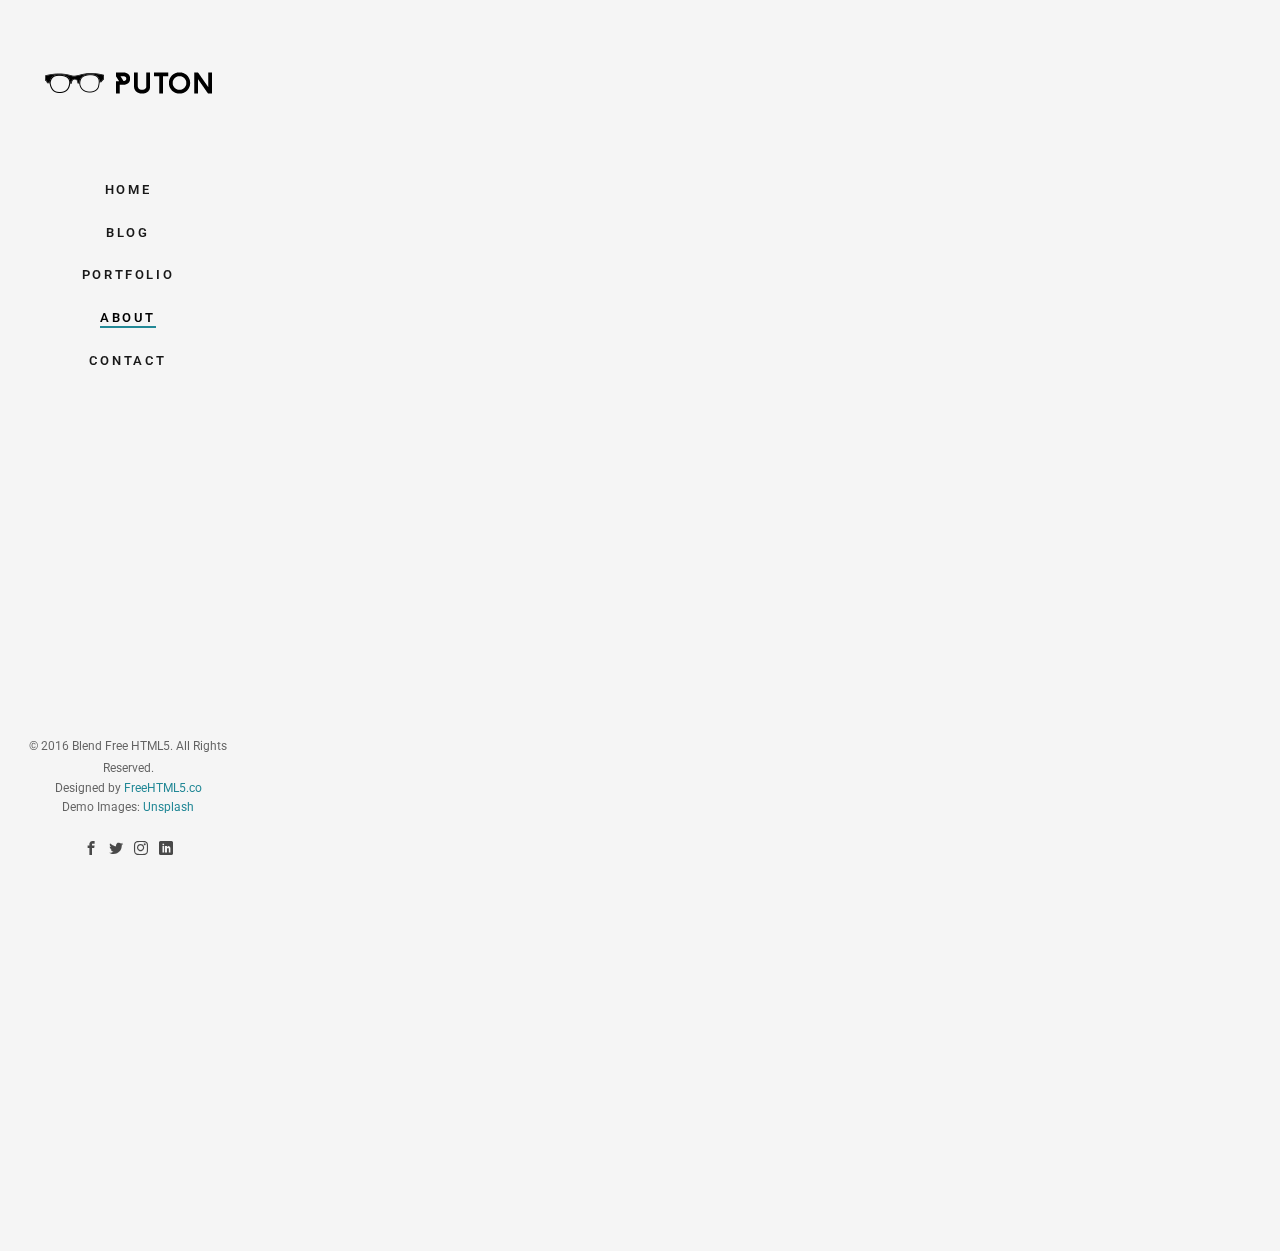
<file: about.html>
<!DOCTYPE html>
<html>
<head>
	<title></title>
	<link rel="stylesheet" type="text/css" href="style.css">
		<meta charset="utf-8">
	<meta http-equiv="X-UA-Compatible" content="IE=edge">
	<title>Marble &mdash; Free HTML5 Bootstrap Website Template by FreeHTML5.co</title>
	<meta name="viewport" content="width=device-width, initial-scale=1">
	<meta name="description" content="Free HTML5 Website Template by FreeHTML5.co" />
	<meta name="keywords" content="free html5, free template, free bootstrap, free website template, html5, css3, mobile first, responsive" />
	<meta name="author" content="FreeHTML5.co" />

  	<!-- 
	//////////////////////////////////////////////////////

	FREE HTML5 TEMPLATE 
	DESIGNED & DEVELOPED by FreeHTML5.co
		
	Website: 		http://freehtml5.co/
	Email: 			info@freehtml5.co
	Twitter: 		http://twitter.com/fh5co
	Facebook: 		https://www.facebook.com/fh5co

	//////////////////////////////////////////////////////
	-->

  	<!-- Facebook and Twitter integration -->
	<meta property="og:title" content=""/>
	<meta property="og:image" content=""/>
	<meta property="og:url" content=""/>
	<meta property="og:site_name" content=""/>
	<meta property="og:description" content=""/>
	<meta name="twitter:title" content="" />
	<meta name="twitter:image" content="" />
	<meta name="twitter:url" content="" />
	<meta name="twitter:card" content="" />

	<!-- Place favicon.ico and apple-touch-icon.png in the root directory -->
	<link rel="shortcut icon" href="favicon.ico">

	<link href="https://fonts.googleapis.com/css?family=Roboto:100,300,400,500,700" rel="stylesheet">
	
	<!-- Animate.css -->
	<link rel="stylesheet" href="css/animate.css">
	<!-- Icomoon Icon Fonts-->
	<link rel="stylesheet" href="css/icomoon.css">
	<!-- Bootstrap  -->
	<link rel="stylesheet" href="css/bootstrap.css">
	<!-- Flexslider  -->
	<link rel="stylesheet" href="css/flexslider.css">
	<!-- Theme style  -->
	<link rel="stylesheet" href="css/style.css">

	<!-- Modernizr JS -->
	<script src="js/modernizr-2.6.2.min.js"></script>
</head>
<body>

	<div id="fh5co-page">
		<a href="#" class="js-fh5co-nav-toggle fh5co-nav-toggle"><i></i></a>
		<aside id="fh5co-aside" role="complementary" class="border js-fullheight">

			<h1 id="fh5co-logo"><a href="index.html"><img src="images/9.png"></a></h1>
			<nav id="fh5co-main-menu" role="navigation">
				<ul>
					<li><a href="index.html">Home</a></li>
					<li><a href="blog.html">Blog</a></li>
					<li><a href="portfolio.html">Portfolio</a></li>
					<li class="fh5co-active"><a href="about.html">About</a></li>
					<li><a href="contact.html">Contact</a></li>
				</ul>
			</nav>

			<div class="fh5co-footer">
				<p><small>&copy; 2016 Blend Free HTML5. All Rights Reserved.</span> <span>Designed by <a href="http://freehtml5.co/" target="_blank">FreeHTML5.co</a> </span> <span>Demo Images: <a href="https://unsplash.com/" target="_blank">Unsplash</a></span></small></p>
				<ul>
					<li><a href="#"><i class="icon-facebook2"></i></a></li>
					<li><a href="#"><i class="icon-twitter2"></i></a></li>
					<li><a href="#"><i class="icon-instagram"></i></a></li>
					<li><a href="#"><i class="icon-linkedin2"></i></a></li>
				</ul>
			</div>

		</aside>

		<div id="fh5co-main">
			<div class="fh5co-narrow-content">
				<div class="row row-bottom-padded-md">
					<div class="col-md-6 animate-box" data-animate-effect="fadeInLeft">
						<img class="img-responsive" src="images/39.jpg" alt="Free HTML5 Bootstrap Template by FreeHTML5.co">
					</div>
					<div class="col-md-6 animate-box" data-animate-effect="fadeInLeft">
						<h2 class="fh5co-heading">About Company</h2>
						<p>Far far away, behind the word mountains, far from the countries Vokalia and Consonantia, there live the blind texts. Quisque sit amet efficitur nih. Interdum et malesuada fames ac ante ipsum primis in faucibus interda et malesuada parturient.</p>
						<p>Quisque sit amet efficitur nih. Interdum et malesuada fames ac ante ipsum primis in faucibus interda et malesuada parturient.</p>
					</div>
				</div>
			</div>

			<div class="fh5co-narrow-content">
					<h2 class="fh5co-heading animate-box" data-animate-effect="fadeInLeft">Our Services</h2>
					<div class="row">
						<div class="col-md-6">
							<div class="fh5co-feature animate-box" data-animate-effect="fadeInLeft">
								<div class="fh5co-icon">
									<i class="icon-settings"></i>
								</div>
								<div class="fh5co-text">
									<h3>Strategy</h3>
									<p>Far far away, behind the word mountains, far from the countries Vokalia and Consonantia, there live the blind texts. </p>
								</div>
							</div>
						</div>
						<div class="col-md-6">
							<div class="fh5co-feature animate-box" data-animate-effect="fadeInLeft">
								<div class="fh5co-icon">
									<i class="icon-search4"></i>
								</div>
								<div class="fh5co-text">
									<h3>Explore</h3>
									<p>Far far away, behind the word mountains, far from the countries Vokalia and Consonantia, there live the blind texts. </p>
								</div>
							</div>
						</div>

						<div class="col-md-6">
							<div class="fh5co-feature animate-box" data-animate-effect="fadeInLeft">
								<div class="fh5co-icon">
									<i class="icon-paperplane"></i>
								</div>
								<div class="fh5co-text">
									<h3>Direction</h3>
									<p>Far far away, behind the word mountains, far from the countries Vokalia and Consonantia, there live the blind texts. </p>
								</div>
							</div>
						</div>
						<div class="col-md-6">
							<div class="fh5co-feature animate-box" data-animate-effect="fadeInLeft">
								<div class="fh5co-icon">
									<i class="icon-params"></i>
								</div>
								<div class="fh5co-text">
									<h3>Expertise</h3>
									<p>Far far away, behind the word mountains, far from the countries Vokalia and Consonantia, there live the blind texts. </p>
								</div>
							</div>
						</div>
					</div>
				</div>
		
			<div class="fh5co-narrow-content">
				<div class="row">
					<div class="col-md-4 animate-box" data-animate-effect="fadeInLeft">
						<h1 class="fh5co-heading-colored">Get in touch</h1>
					</div>
				</div>
				<div class="row">
					<div class="col-md-6 col-md-offset-3 col-md-pull-3 animate-box" data-animate-effect="fadeInLeft">
						<p class="fh5co-lead">Separated they live in Bookmarksgrove right at the coast of the Semantics, a large language ocean.</p>
						<p><a href="#" class="btn btn-primary">Learn More</a></p>
					</div>
					
				</div>
			</div>
		</div>
	</div>

	<!-- jQuery -->
	<script src="js/jquery.min.js"></script>
	<!-- jQuery Easing -->
	<script src="js/jquery.easing.1.3.js"></script>
	<!-- Bootstrap -->
	<script src="js/bootstrap.min.js"></script>
	<!-- Waypoints -->
	<script src="js/jquery.waypoints.min.js"></script>
	<!-- Flexslider -->
	<script src="js/jquery.flexslider-min.js"></script>
	
	
	<!-- MAIN JS -->
	<script src="js/main.js"></script>


</body>
</html>
</file>
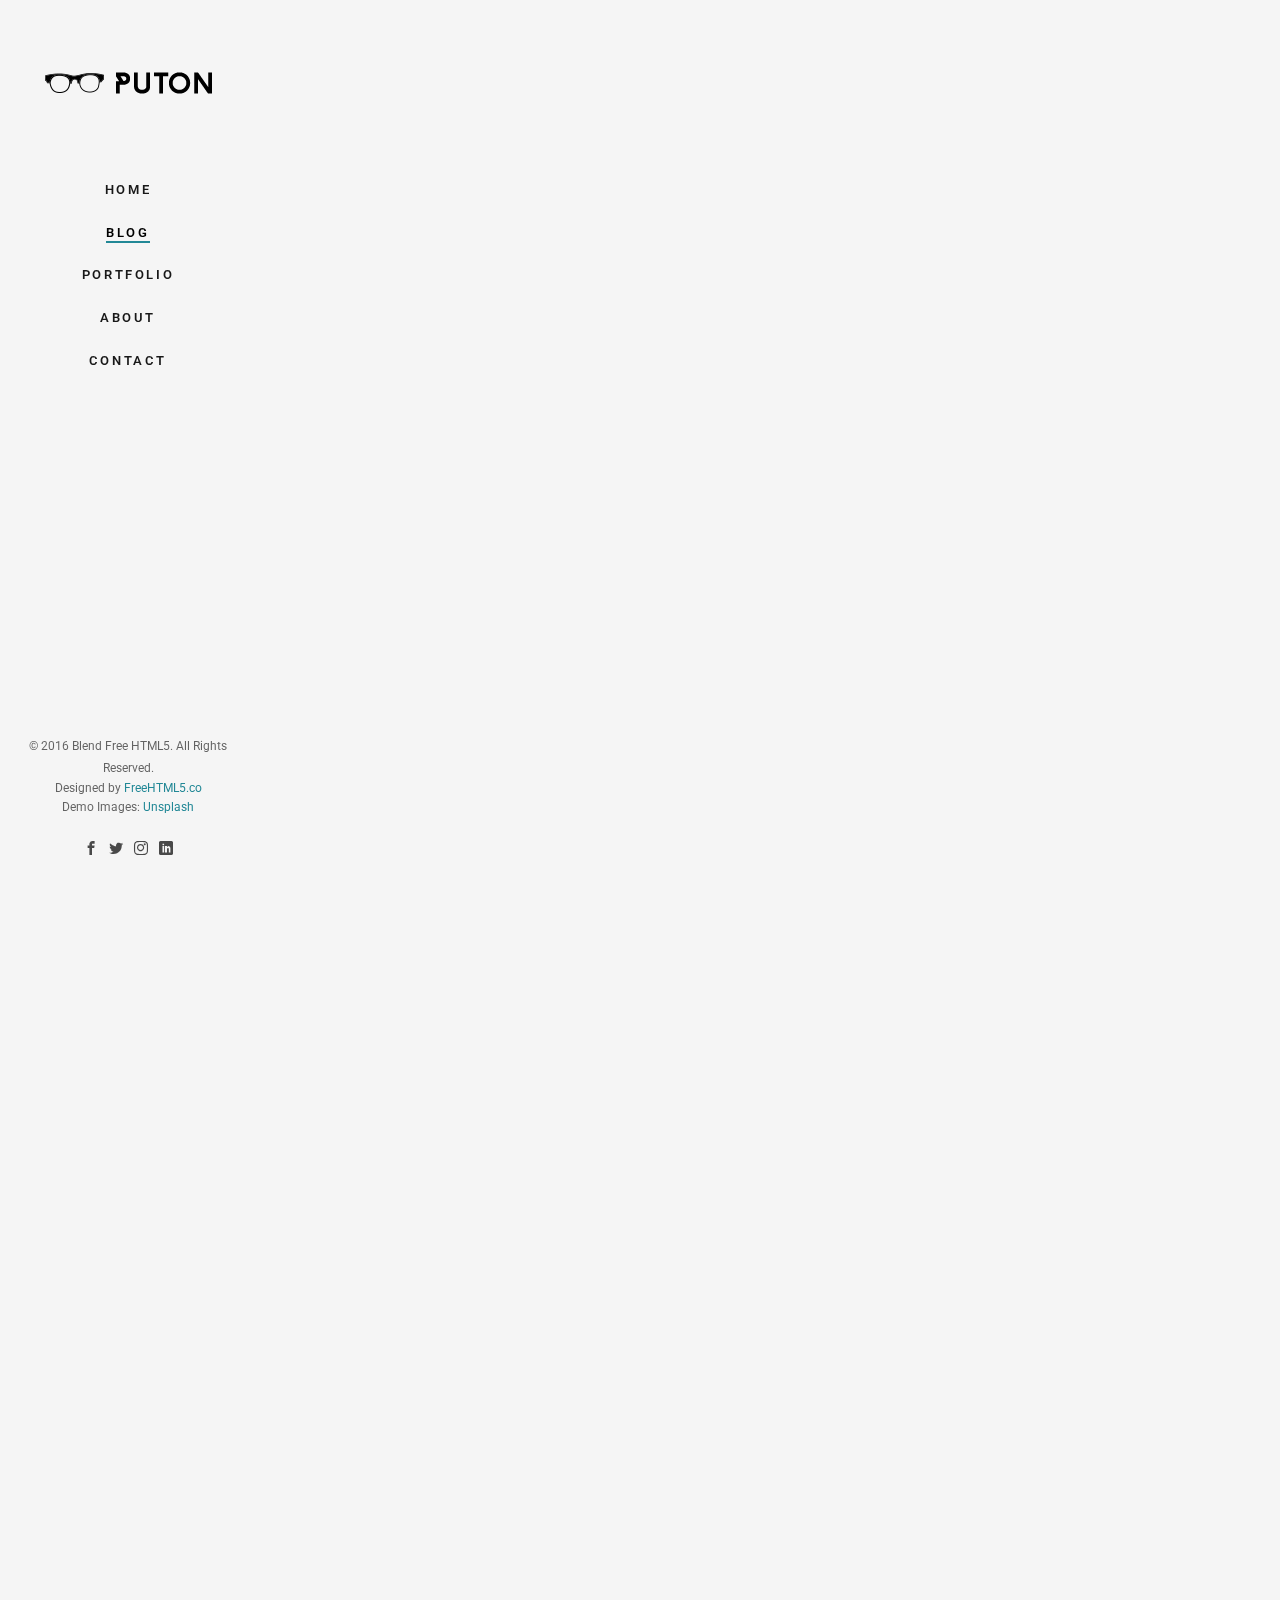
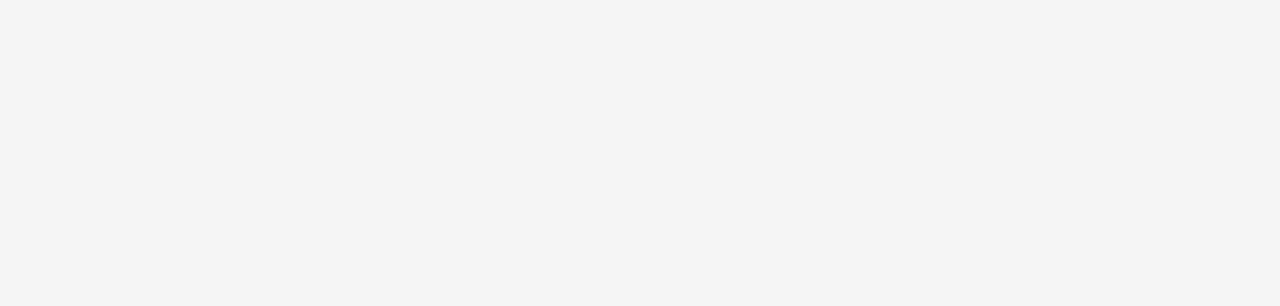
<file: blog.html>
<!DOCTYPE html>
<html>
<head>
	<title></title>
	<link rel="stylesheet" type="text/css" href="style.css">

	<meta charset="utf-8">
	<meta http-equiv="X-UA-Compatible" content="IE=edge">
	<title>Marble &mdash; Free HTML5 Bootstrap Website Template by FreeHTML5.co</title>
	<meta name="viewport" content="width=device-width, initial-scale=1">
	<meta name="description" content="Free HTML5 Website Template by FreeHTML5.co" />
	<meta name="keywords" content="free html5, free template, free bootstrap, free website template, html5, css3, mobile first, responsive" />
	<meta name="author" content="FreeHTML5.co" />

  	<!-- 
	//////////////////////////////////////////////////////

	FREE HTML5 TEMPLATE 
	DESIGNED & DEVELOPED by FreeHTML5.co
		
	Website: 		http://freehtml5.co/
	Email: 			info@freehtml5.co
	Twitter: 		http://twitter.com/fh5co
	Facebook: 		https://www.facebook.com/fh5co

	//////////////////////////////////////////////////////
	-->

  	<!-- Facebook and Twitter integration -->
	<meta property="og:title" content=""/>
	<meta property="og:image" content=""/>
	<meta property="og:url" content=""/>
	<meta property="og:site_name" content=""/>
	<meta property="og:description" content=""/>
	<meta name="twitter:title" content="" />
	<meta name="twitter:image" content="" />
	<meta name="twitter:url" content="" />
	<meta name="twitter:card" content="" />

	<!-- Place favicon.ico and apple-touch-icon.png in the root directory -->
	<link rel="shortcut icon" href="favicon.ico">

	<link href="https://fonts.googleapis.com/css?family=Roboto:100,300,400,500,700" rel="stylesheet">
	
	<!-- Animate.css -->
	<link rel="stylesheet" href="css/animate.css">
	<!-- Icomoon Icon Fonts-->
	<link rel="stylesheet" href="css/icomoon.css">
	<!-- Bootstrap  -->
	<link rel="stylesheet" href="css/bootstrap.css">
	<!-- Flexslider  -->
	<link rel="stylesheet" href="css/flexslider.css">
	<!-- Theme style  -->
	<link rel="stylesheet" href="css/style.css">

	<!-- Modernizr JS -->
	<script src="js/modernizr-2.6.2.min.js"></script>
</head>
<body>

	<div id="fh5co-page">
		<a href="#" class="js-fh5co-nav-toggle fh5co-nav-toggle"><i></i></a>
		<aside id="fh5co-aside" role="complementary" class="border js-fullheight">

			<h1 id="fh5co-logo"><a href="index.html"><img src="images/9.png"></a></h1>
			<nav id="fh5co-main-menu" role="navigation">
				<ul>
					<li><a href="index.html">Home</a></li>
					<li class="fh5co-active"><a href="blog.html">Blog</a></li>
					<li><a href="portfolio.html">Portfolio</a></li>
					<li><a href="about.html">About</a></li>
					<li><a href="contact.html">Contact</a></li>
				</ul>
			</nav>

			<div class="fh5co-footer">
				<p><small>&copy; 2016 Blend Free HTML5. All Rights Reserved.</span> <span>Designed by <a href="http://freehtml5.co/" target="_blank">FreeHTML5.co</a> </span> <span>Demo Images: <a href="https://unsplash.com/" target="_blank">Unsplash</a></span></small></p>
				<ul>
					<li><a href="#"><i class="icon-facebook2"></i></a></li>
					<li><a href="#"><i class="icon-twitter2"></i></a></li>
					<li><a href="#"><i class="icon-instagram"></i></a></li>
					<li><a href="#"><i class="icon-linkedin2"></i></a></li>
				</ul>
			</div>

		</aside>

		<div id="fh5co-main">
			<div class="fh5co-narrow-content">
				<h2 class="fh5co-heading animate-box" data-animate-effect="fadeInLeft">Read Our Blog</h2>
				<div class="row row-bottom-padded-md">
					<div class="col-md-3 col-sm-6 col-padding animate-box" data-animate-effect="fadeInLeft">
						<div class="blog-entry">
							<a href="#" class="blog-img"><img src="images/10.jpg" class="img-responsive" alt="Free HTML5 Bootstrap Template by FreeHTML5.co"></a>
							<div class="desc">
								<h3><a href="#"><b>Stylishly Unique Design, Frames And Sunglasses</b></a></h3>
								<span><small>by Admin </small> / <small> Web Design </small> / <small> <i class="icon-comment"></i> 14</small></span>
								<p>Design must be functional and functionality must be translated into visual aesthetics</p>
								<a href="#" class="lead">Read More <i class="icon-arrow-right3"></i></a>
							</div>
						</div>
					</div>
					<div class="col-md-3 col-sm-6 col-padding animate-box" data-animate-effect="fadeInLeft">
						<div class="blog-entry">
							<a href="#" class="blog-img"><img src="images/11.jpg" class="img-responsive" alt="Free HTML5 Bootstrap Template by FreeHTML5.co"></a>
							<div class="desc">
								<h3><a href="#"><b>Set your style for this season</b></a></h3>
								<span><small>by Admin </small> / <small> Web Design </small> / <small> <i class="icon-comment"></i> 14</small></span>
								<p>Design must be functional and functionality must be translated into visual aesthetics</p>
								<a href="#" class="lead">Read More <i class="icon-arrow-right3"></i></a>
							</div>
						</div>
					</div>
					<div class="col-md-3 col-sm-6 col-padding animate-box" data-animate-effect="fadeInLeft">
						<div class="blog-entry">
							<a href="#" class="blog-img"><img src="images/12.jpg" class="img-responsive" alt="Free HTML5 Bootstrap Template by FreeHTML5.co"></a>
							<div class="desc">
								<h3><a href="#"><b>STYLISHLY UNIQUE DESIGN, FRAMES AND SUNGLASSES</b></a></h3>
								<span><small>by Admin </small> / <small> Web Design </small> / <small> <i class="icon-comment"></i> 14</small></span>
								<p>Design must be functional and functionality must be translated into visual aesthetics</p>
								<a href="#" class="lead">Read More <i class="icon-arrow-right3"></i></a>
							</div>
						</div>
					</div>
					<div class="col-md-3 col-sm-6 col-padding animate-box" data-animate-effect="fadeInLeft">
						<div class="blog-entry">
							<a href="#" class="blog-img"><img src="images/20.jpg" class="img-responsive" alt="Free HTML5 Bootstrap Template by FreeHTML5.co"></a>
							<div class="desc">
								<h3><a href="#"><b>SET YOUR STYLE FOR THIS SEASON</b></a></h3>
								<span><small>by Admin </small> / <small> Web Design </small> / <small> <i class="icon-comment"></i> 14</small></span>
								<p>Design must be functional and functionality must be translated into visual aesthetics</p>
								<a href="#" class="lead">Read More <i class="icon-arrow-right3"></i></a>
							</div>
						</div>
					</div>

					<div class="col-md-3 col-sm-6 col-padding animate-box" data-animate-effect="fadeInLeft">
						<div class="blog-entry">
							<a href="#" class="blog-img"><img src="images/18.jpg" class="img-responsive" alt="Free HTML5 Bootstrap Template by FreeHTML5.co"></a>
							<div class="desc">
								<h3><a href="#"><b>Only The Best for You</b></a></h3>
								<span><small>by Admin </small> / <small> Web Design </small> / <small> <i class="icon-comment"></i> 14</small></span>
								<p>Design must be functional and functionality must be translated into visual aesthetics</p>
								<a href="#" class="lead">Read More <i class="icon-arrow-right3"></i></a>
							</div>
						</div>
					</div>
					<div class="col-md-3 col-sm-6 col-padding animate-box" data-animate-effect="fadeInLeft">
						<div class="blog-entry">
							<a href="#" class="blog-img"><img src="images/16.jpg" class="img-responsive" alt="Free HTML5 Bootstrap Template by FreeHTML5.co"></a>
							<div class="desc">
								<h3><a href="#"><b>MEN'S COLLECTION</a></h3>
								<span><small>by Admin </small> / <small> Web Design </small> / <small> <i class="icon-comment"></i> 14</small></span>
								<p>Design must be functional and functionality must be translated into visual aesthetics</p>
								<a href="#" class="lead">Read More <i class="icon-arrow-right3"></i></a>
							</div>
						</div>
					</div>
					<div class="col-md-3 col-sm-6 col-padding animate-box" data-animate-effect="fadeInLeft">
						<div class="blog-entry">
							<a href="#" class="blog-img"><img src="images/17.jpg" class="img-responsive" alt="Free HTML5 Bootstrap Template by FreeHTML5.co"></a>
							<div class="desc">
								<h3><a href="#"><b>Only The Best for You</b></a></h3>
								<span><small>by Admin </small> / <small> Web Design </small> / <small> <i class="icon-comment"></i> 14</small></span>
								<p>Design must be functional and functionality must be translated into visual aesthetics</p>
								<a href="#" class="lead">Read More <i class="icon-arrow-right3"></i></a>
							</div>
						</div>
					</div>
					<div class="col-md-3 col-sm-6 col-padding animate-box" data-animate-effect="fadeInLeft">
						<div class="blog-entry">
							<a href="#" class="blog-img"><img src="images/19.jpg" class="img-responsive" alt="Free HTML5 Bootstrap Template by FreeHTML5.co"></a>
							<div class="desc">
								<h3><a href="#"><B>Only The Best for You</B></a></h3>
								<span><small>by Admin </small> / <small> Web Design </small> / <small> <i class="icon-comment"></i> 14</small></span>
								<p>Design must be functional and functionality must be translated into visual aesthetics</p>
								<a href="#" class="lead">Read More <i class="icon-arrow-right3"></i></a>
							</div>
						</div>
					</div>

					<div class="col-md-3 col-sm-6 col-padding animate-box" data-animate-effect="fadeInLeft">
						<div class="blog-entry">
							<a href="#" class="blog-img">

							<div class="desc">
								

							

							</div>
						</div>
					</div>
					<div class="col-md-3 col-sm-6 col-padding animate-box" data-animate-effect="fadeInLeft">
						<div class="blog-entry">
							<a href="#" class="blog-img"><img src="images/13.jpg" class="img-responsive" alt="Free HTML5 Bootstrap Template by FreeHTML5.co"></a>
							<div class="desc">
								

							</div>
						</div>
					</div>
					<div class="col-md-3 col-sm-6 col-padding animate-box" data-animate-effect="fadeInLeft">
						<div class="blog-entry">
							<a href="#" class="blog-img"><img src="images/22.jpg" class="img-responsive" alt="Free HTML5 Bootstrap Template by FreeHTML5.co"></a>
							<div class="desc">
								

							</div>
						</div>
					</div>
					<div class="col-md-3 col-sm-6 col-padding animate-box" data-animate-effect="fadeInLeft">
						<div class="blog-entry">
							<a href="#" class="blog-img">
							</a>
							<div class="desc">
								

								

							</div>
						</div>
					</div>
				</div>
			</div>
		
			<div id="get-in-touch">
				<div class="fh5co-narrow-content">
					<div class="row">
						<div class="col-md-4 animate-box" data-animate-effect="fadeInLeft">
							<h1 class="fh5co-heading-colored">Get in touch</h1>
						</div>
					</div>
					<div class="row">
						<div class="col-md-6 col-md-offset-3 col-md-pull-3 animate-box" data-animate-effect="fadeInLeft">
							<p class="fh5co-lead">Separated they live in Bookmarksgrove right at the coast of the Semantics, a large language ocean.</p>
							<p><a href="#" class="btn btn-primary">Learn More</a></p>
						</div>
						
					</div>
				</div>
			</div>
		</div>
	</div>

	<!-- jQuery -->
	<script src="js/jquery.min.js"></script>
	<!-- jQuery Easing -->
	<script src="js/jquery.easing.1.3.js"></script>
	<!-- Bootstrap -->
	<script src="js/bootstrap.min.js"></script>
	<!-- Waypoints -->
	<script src="js/jquery.waypoints.min.js"></script>
	<!-- Flexslider -->
	<script src="js/jquery.flexslider-min.js"></script>
	
	
	<!-- MAIN JS -->
	<script src="js/main.js"></script>

</body>
</html>
</file>
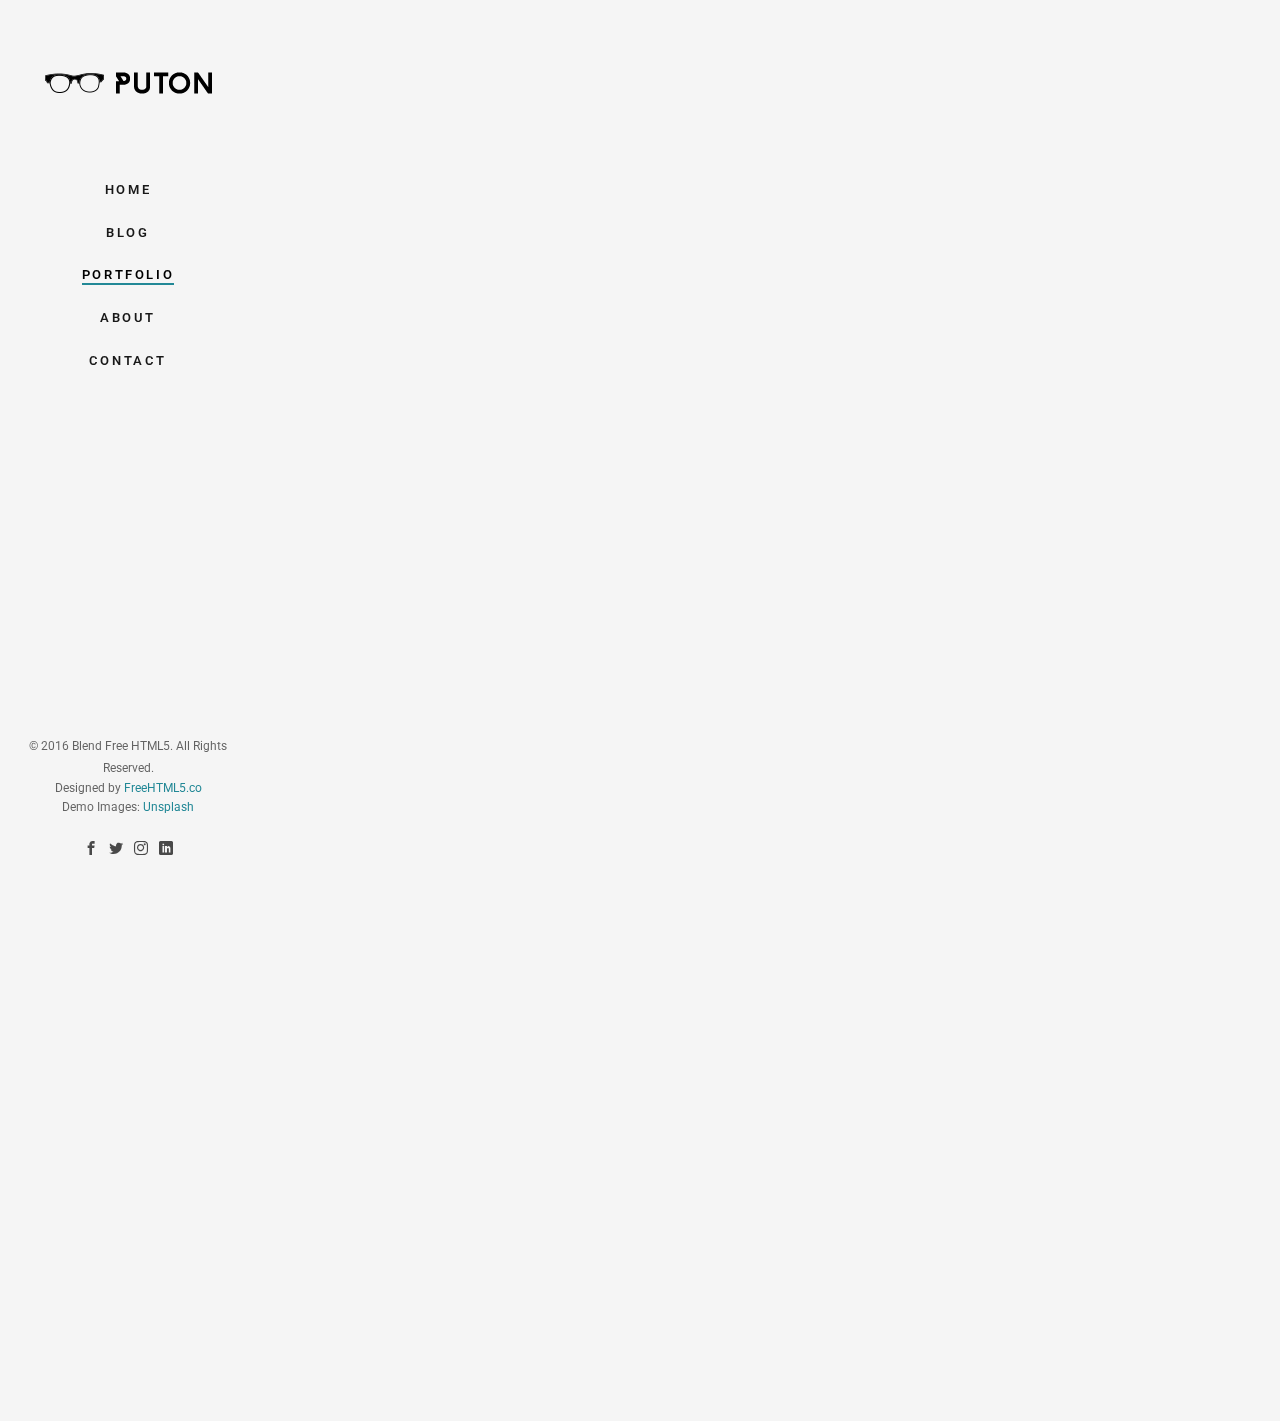
<file: portfolio.html>
<!DOCTYPE html>
<html>
<head>
	

	<link rel="stylesheet" type="text/css" href="style.css">


	<meta charset="utf-8">
	<meta http-equiv="X-UA-Compatible" content="IE=edge">
	<title>Marble &mdash; Free HTML5 Bootstrap Website Template by FreeHTML5.co</title>
	<meta name="viewport" content="width=device-width, initial-scale=1">
	<meta name="description" content="Free HTML5 Website Template by FreeHTML5.co" />
	<meta name="keywords" content="free html5, free template, free bootstrap, free website template, html5, css3, mobile first, responsive" />
	<meta name="author" content="FreeHTML5.co" />

  	<!-- 
	//////////////////////////////////////////////////////

	FREE HTML5 TEMPLATE 
	DESIGNED & DEVELOPED by FreeHTML5.co
		
	Website: 		http://freehtml5.co/
	Email: 			info@freehtml5.co
	Twitter: 		http://twitter.com/fh5co
	Facebook: 		https://www.facebook.com/fh5co

	//////////////////////////////////////////////////////
	-->

  	<!-- Facebook and Twitter integration -->
	<meta property="og:title" content=""/>
	<meta property="og:image" content=""/>
	<meta property="og:url" content=""/>
	<meta property="og:site_name" content=""/>
	<meta property="og:description" content=""/>
	<meta name="twitter:title" content="" />
	<meta name="twitter:image" content="" />
	<meta name="twitter:url" content="" />
	<meta name="twitter:card" content="" />

	<!-- Place favicon.ico and apple-touch-icon.png in the root directory -->
	<link rel="shortcut icon" href="favicon.ico">

	<link href="https://fonts.googleapis.com/css?family=Roboto:100,300,400,500,700" rel="stylesheet">
	
	<!-- Animate.css -->
	<link rel="stylesheet" href="css/animate.css">
	<!-- Icomoon Icon Fonts-->
	<link rel="stylesheet" href="css/icomoon.css">
	<!-- Bootstrap  -->
	<link rel="stylesheet" href="css/bootstrap.css">
	<!-- Flexslider  -->
	<link rel="stylesheet" href="css/flexslider.css">
	<!-- Theme style  -->
	<link rel="stylesheet" href="css/style.css">

	<!-- Modernizr JS -->
	<script src="js/modernizr-2.6.2.min.js"></script>
</head>
<body>



	<div id="fh5co-page">
		<a href="#" class="js-fh5co-nav-toggle fh5co-nav-toggle"><i></i></a>
		<aside id="fh5co-aside" role="complementary" class="border js-fullheight">

			<h1 id="fh5co-logo"><a href="index.html"><img src="images/9.png"></a></h1>
			<nav id="fh5co-main-menu" role="navigation">
				<ul>
					<li><a href="index.html">Home</a></li>
					<li><a href="blog.html">Blog</a></li>
					<li class="fh5co-active"><a href="portfolio.html">Portfolio</a></li>
					<li><a href="about.html">About</a></li>
					<li><a href="contact.html">Contact</a></li>
				</ul>
			</nav>

			<div class="fh5co-footer">
				<p><small>&copy; 2016 Blend Free HTML5. All Rights Reserved.</span> <span>Designed by <a href="http://freehtml5.co/" target="_blank">FreeHTML5.co</a> </span> <span>Demo Images: <a href="https://unsplash.com/" target="_blank">Unsplash</a></span></small></p>
				<ul>
					<li><a href="#"><i class="icon-facebook2"></i></a></li>
					<li><a href="#"><i class="icon-twitter2"></i></a></li>
					<li><a href="#"><i class="icon-instagram"></i></a></li>
					<li><a href="#"><i class="icon-linkedin2"></i></a></li>
				</ul>
			</div>

		</aside>

		<div id="fh5co-main">
			<div class="fh5co-narrow-content">
				<h2 class="fh5co-heading animate-box" data-animate-effect="fadeInLeft">Portfolio</h2>
				<div class="row row-bottom-padded-md">
					<div class="col-md-3 col-sm-6 col-padding text-center animate-box">
						<a href="#" class="work image-popup" style="background-image: url(images/23.jpg);">
							<div class="desc">
								<h3><b>Rinosin Glasses</b></h3>
								<span><b>2500/-</b></span>
							</div>
						</a>
					</div>
					<div class="col-md-3 col-sm-6 col-padding text-center animate-box">
						<a href="#" class="work image-popup" style="background-image: url(images/31.jpg);">
							<div class="desc">
								<h3><b>Macro Melodi</b></h3>
											
								<spa><b>3000/-</b></span>
							</div>
						</a>
					</div>
					<div class="col-md-3 col-sm-6 col-padding text-center animate-box">
						<a href="#" class="work image-popup" style="background-image: url(images/32.jpg);">
							<div class="desc">
								<h3><b>Rinosin Glasses</b></h3>
								<span><b>2500/-</b></span>
							</div>
						</a>
					</div>
					<div class="col-md-3 col-sm-6 col-padding text-center animate-box">
						<a href="#" class="work image-popup" style="background-image: url(images/33.jpg);">
							<div class="desc">
								<h3><b>Oakley Glasses</b></h3>
								<span><b>3000/-</b></span>
							</div>
						</a>
					</div>
					<div class="col-md-3 col-sm-6 col-padding text-center animate-box">
						<a href="#" class="work image-popup" style="background-image: url(images/24.png);">
							<div class="desc">
								<h3><b>Bayamo Glasses</b></h3>
								<span><b>3500/-</b></span>
							</div>
						</a>
					</div>
					<div class="col-md-3 col-sm-6 col-padding text-center animate-box">
						<a href="#" class="work image-popup" style="background-image: url(images/29.jpg);">
							<div class="desc">
								<h3><b>Bledent Glasses</b></h3>
								<span><b>3000/-</span>
							</div>
						</a>
					</div>
					<div class="col-md-3 col-sm-6 col-padding text-center animate-box">
						<a href="#" class="work image-popup" style="background-image: url(images/30.jpg);">
							<div class="desc">
								<h3><b>Bledent Glasses</b></h3>
								<span><b>4000/-</b></span>
							</div>
						</a>
					</div>
					<div class="col-md-3 col-sm-6 col-padding text-center animate-box">
						<a href="#" class="work image-popup" style="background-image: url(images/35.jpg);">
							<div class="desc">
								<h3><b>Movilark Raison</b></h3>
								<span><b>3000/-</b></span>
							</div>
						</a>
					</div>
					<div class="col-md-3 col-sm-6 col-padding text-center animate-box">
						<a href="#" class="work image-popup" style="background-image: url(images/36.png);">
							<div class="desc">
								<h3><b>Movilark RaisonM</b></h3>
								<span><b>3400/-</b></span>
							</div>
						</a>
					</div>
					<div class="col-md-3 col-sm-6 col-padding text-center animate-box">
						<a href="#" class="work image-popup" style="background-image: url(images/27.jpg);">
							<div class="desc">
								<h3><b>Movilark Raison</b></h3>
								<span><b>2500/-</b></span>
							</div>
						</a>
					</div>
					<div class="col-md-3 col-sm-6 col-padding text-center animate-box">
						<a href="#" class="work image-popup" style="background-image: url(images/38.jpg);">
							<div class="desc">
								<h3><b>Movilark Raison</b></h3>
								<span><b>3500/-</b></span>
							</div>
						</a>
					</div>
					<div class="col-md-3 col-sm-6 col-padding text-center animate-box">
						<a href="#" class="work image-popup" style="background-image: url(images/34.jpg);">
							<div class="desc">
								<h3><b>Movilark Raison</b></h3>
								<span><b>4500/-</b></span>
							</div>
						</a>
					</div>
				</div>
			</div>
		
			<div class="fh5co-narrow-content">
				<div class="row">
					<div class="col-md-4 animate-box" data-animate-effect="fadeInLeft">
						<h1 class="fh5co-heading-colored">Get in touch</h1>
					</div>
				</div>
				<div class="row">
					<div class="col-md-6 col-md-offset-3 col-md-pull-3 animate-box" data-animate-effect="fadeInLeft">
						<p class="fh5co-lead">Separated they live in Bookmarksgrove right at the coast of the Semantics, a large language ocean.</p>
						<p><a href="#" class="btn btn-primary">Learn More</a></p>
					</div>
					
				</div>
			</div>
		</div>
	</div>

	<!-- jQuery -->
	<script src="js/jquery.min.js"></script>
	<!-- jQuery Easing -->
	<script src="js/jquery.easing.1.3.js"></script>
	<!-- Bootstrap -->
	<script src="js/bootstrap.min.js"></script>
	<!-- Waypoints -->
	<script src="js/jquery.waypoints.min.js"></script>
	<!-- Flexslider -->
	<script src="js/jquery.flexslider-min.js"></script>
	
	
	<!-- MAIN JS -->
	<script src="js/main.js"></script>

</body>
</html>
</file>
<file: style.css>
body
{
	margin: 0px auto;
	padding: 0;
}
.main
{
	width: 1400px;
	margin: 0px auto;
	padding: 0;
}
.conup
{
	width: 1400px;
	margin: 0px auto;
	padding: 0;
}
</file>
<file: css/icomoon.css>
@font-face {
  font-family: 'icomoon';
  src:  url('fonts/icomoon.eot?6py85u');
  src:  url('fonts/icomoon.eot?6py85u#iefix') format('embedded-opentype'),
    url('fonts/icomoon.ttf?6py85u') format('truetype'),
    url('fonts/icomoon.woff?6py85u') format('woff'),
    url('fonts/icomoon.svg?6py85u#icomoon') format('svg');
  font-weight: normal;
  font-style: normal;
}

[class^="icon-"], [class*=" icon-"] {
  /* use !important to prevent issues with browser extensions that change fonts */
  font-family: 'icomoon' !important;
  speak: none;
  font-style: normal;
  font-weight: normal;
  font-variant: normal;
  text-transform: none;
  line-height: 1;

  /* Better Font Rendering =========== */
  -webkit-font-smoothing: antialiased;
  -moz-osx-font-smoothing: grayscale;
}

.icon-times:before {
  content: "\e930";
}
.icon-tick:before {
  content: "\e931";
}
.icon-plus:before {
  content: "\e932";
}
.icon-minus:before {
  content: "\e933";
}
.icon-equals:before {
  content: "\e934";
}
.icon-divide:before {
  content: "\e935";
}
.icon-chevron-right:before {
  content: "\e936";
}
.icon-chevron-left:before {
  content: "\e937";
}
.icon-arrow-right-thick:before {
  content: "\e938";
}
.icon-arrow-left-thick:before {
  content: "\e939";
}
.icon-th-small:before {
  content: "\e93a";
}
.icon-th-menu:before {
  content: "\e93b";
}
.icon-th-list:before {
  content: "\e93c";
}
.icon-th-large:before {
  content: "\e93d";
}
.icon-home:before {
  content: "\e93e";
}
.icon-arrow-forward:before {
  content: "\e93f";
}
.icon-arrow-back:before {
  content: "\e940";
}
.icon-rss:before {
  content: "\e941";
}
.icon-location:before {
  content: "\e942";
}
.icon-link:before {
  content: "\e943";
}
.icon-image:before {
  content: "\e944";
}
.icon-arrow-up-thick:before {
  content: "\e945";
}
.icon-arrow-down-thick:before {
  content: "\e946";
}
.icon-starburst:before {
  content: "\e947";
}
.icon-starburst-outline:before {
  content: "\e948";
}
.icon-star3:before {
  content: "\e949";
}
.icon-flow-children:before {
  content: "\e94a";
}
.icon-export:before {
  content: "\e94b";
}
.icon-delete2:before {
  content: "\e94c";
}
.icon-delete-outline:before {
  content: "\e94d";
}
.icon-cloud-storage:before {
  content: "\e94e";
}
.icon-wi-fi:before {
  content: "\e94f";
}
.icon-heart:before {
  content: "\e950";
}
.icon-flash:before {
  content: "\e951";
}
.icon-cancel:before {
  content: "\e952";
}
.icon-backspace:before {
  content: "\e953";
}
.icon-attachment:before {
  content: "\e954";
}
.icon-arrow-move:before {
  content: "\e955";
}
.icon-warning:before {
  content: "\e956";
}
.icon-user:before {
  content: "\e957";
}
.icon-radar:before {
  content: "\e958";
}
.icon-lock-open:before {
  content: "\e959";
}
.icon-lock-closed:before {
  content: "\e95a";
}
.icon-location-arrow:before {
  content: "\e95b";
}
.icon-info:before {
  content: "\e95c";
}
.icon-user-delete:before {
  content: "\e95d";
}
.icon-user-add:before {
  content: "\e95e";
}
.icon-media-pause:before {
  content: "\e95f";
}
.icon-group:before {
  content: "\e960";
}
.icon-chart-pie:before {
  content: "\e961";
}
.icon-chart-line:before {
  content: "\e962";
}
.icon-chart-bar:before {
  content: "\e963";
}
.icon-chart-area:before {
  content: "\e964";
}
.icon-video:before {
  content: "\e965";
}
.icon-point-of-interest:before {
  content: "\e966";
}
.icon-infinity:before {
  content: "\e967";
}
.icon-globe:before {
  content: "\e968";
}
.icon-eye:before {
  content: "\e969";
}
.icon-cog:before {
  content: "\e96a";
}
.icon-camera:before {
  content: "\e96b";
}
.icon-upload:before {
  content: "\e96c";
}
.icon-scissors:before {
  content: "\e96d";
}
.icon-refresh:before {
  content: "\e96e";
}
.icon-pin:before {
  content: "\e96f";
}
.icon-key:before {
  content: "\e970";
}
.icon-info-large:before {
  content: "\e971";
}
.icon-eject:before {
  content: "\e972";
}
.icon-download:before {
  content: "\e973";
}
.icon-zoom:before {
  content: "\e974";
}
.icon-zoom-out:before {
  content: "\e975";
}
.icon-zoom-in:before {
  content: "\e976";
}
.icon-sort-numerically:before {
  content: "\e977";
}
.icon-sort-alphabetically:before {
  content: "\e978";
}
.icon-input-checked:before {
  content: "\e979";
}
.icon-calender:before {
  content: "\e97a";
}
.icon-world2:before {
  content: "\e97b";
}
.icon-notes:before {
  content: "\e97c";
}
.icon-code:before {
  content: "\e97d";
}
.icon-arrow-sync:before {
  content: "\e97e";
}
.icon-arrow-shuffle:before {
  content: "\e97f";
}
.icon-arrow-repeat:before {
  content: "\e980";
}
.icon-arrow-minimise:before {
  content: "\e981";
}
.icon-arrow-maximise:before {
  content: "\e982";
}
.icon-arrow-loop:before {
  content: "\e983";
}
.icon-anchor:before {
  content: "\e984";
}
.icon-spanner:before {
  content: "\e985";
}
.icon-puzzle:before {
  content: "\e986";
}
.icon-power:before {
  content: "\e987";
}
.icon-plane:before {
  content: "\e988";
}
.icon-pi:before {
  content: "\e989";
}
.icon-phone:before {
  content: "\e98a";
}
.icon-microphone2:before {
  content: "\e98b";
}
.icon-media-rewind:before {
  content: "\e98c";
}
.icon-flag:before {
  content: "\e98d";
}
.icon-adjust-brightness:before {
  content: "\e98e";
}
.icon-waves:before {
  content: "\e98f";
}
.icon-social-twitter:before {
  content: "\e990";
}
.icon-social-facebook:before {
  content: "\e991";
}
.icon-social-dribbble:before {
  content: "\e992";
}
.icon-media-stop:before {
  content: "\e993";
}
.icon-media-record:before {
  content: "\e994";
}
.icon-media-play:before {
  content: "\e995";
}
.icon-media-fast-forward:before {
  content: "\e996";
}
.icon-media-eject:before {
  content: "\e997";
}
.icon-social-vimeo:before {
  content: "\e998";
}
.icon-social-tumbler:before {
  content: "\e999";
}
.icon-social-skype:before {
  content: "\e99a";
}
.icon-social-pinterest:before {
  content: "\e99b";
}
.icon-social-linkedin:before {
  content: "\e99c";
}
.icon-social-last-fm:before {
  content: "\e99d";
}
.icon-social-github:before {
  content: "\e99e";
}
.icon-social-flickr:before {
  content: "\e99f";
}
.icon-at:before {
  content: "\e9a0";
}
.icon-times-outline:before {
  content: "\e9a1";
}
.icon-plus-outline:before {
  content: "\e9a2";
}
.icon-minus-outline:before {
  content: "\e9a3";
}
.icon-tick-outline:before {
  content: "\e9a4";
}
.icon-th-large-outline:before {
  content: "\e9a5";
}
.icon-equals-outline:before {
  content: "\e9a6";
}
.icon-divide-outline:before {
  content: "\e9a7";
}
.icon-chevron-right-outline:before {
  content: "\e9a8";
}
.icon-chevron-left-outline:before {
  content: "\e9a9";
}
.icon-arrow-right-outline:before {
  content: "\e9aa";
}
.icon-arrow-left-outline:before {
  content: "\e9ab";
}
.icon-th-small-outline:before {
  content: "\e9ac";
}
.icon-th-menu-outline:before {
  content: "\e9ad";
}
.icon-th-list-outline:before {
  content: "\e9ae";
}
.icon-news2:before {
  content: "\e9b1";
}
.icon-home-outline:before {
  content: "\e9b2";
}
.icon-arrow-up-outline:before {
  content: "\e9b3";
}
.icon-arrow-forward-outline:before {
  content: "\e9b4";
}
.icon-arrow-down-outline:before {
  content: "\e9b5";
}
.icon-arrow-back-outline:before {
  content: "\e9b6";
}
.icon-trash3:before {
  content: "\e9b7";
}
.icon-rss-outline:before {
  content: "\e9b8";
}
.icon-message:before {
  content: "\e9b9";
}
.icon-location-outline:before {
  content: "\e9ba";
}
.icon-link-outline:before {
  content: "\e9bb";
}
.icon-image-outline:before {
  content: "\e9bc";
}
.icon-export-outline:before {
  content: "\e9bd";
}
.icon-cross:before {
  content: "\e9be";
}
.icon-wi-fi-outline:before {
  content: "\e9bf";
}
.icon-star-outline:before {
  content: "\e9c0";
}
.icon-media-pause-outline:before {
  content: "\e9c1";
}
.icon-mail:before {
  content: "\e9c2";
}
.icon-heart-outline:before {
  content: "\e9c3";
}
.icon-flash-outline:before {
  content: "\e9c4";
}
.icon-cancel-outline:before {
  content: "\e9c5";
}
.icon-beaker:before {
  content: "\e9c6";
}
.icon-arrow-move-outline:before {
  content: "\e9c7";
}
.icon-watch2:before {
  content: "\e9c8";
}
.icon-warning-outline:before {
  content: "\e9c9";
}
.icon-time:before {
  content: "\e9ca";
}
.icon-radar-outline:before {
  content: "\e9cb";
}
.icon-lock-open-outline:before {
  content: "\e9cc";
}
.icon-location-arrow-outline:before {
  content: "\e9cd";
}
.icon-info-outline:before {
  content: "\e9ce";
}
.icon-backspace-outline:before {
  content: "\e9cf";
}
.icon-attachment-outline:before {
  content: "\e9d0";
}
.icon-user-outline:before {
  content: "\e9d1";
}
.icon-user-delete-outline:before {
  content: "\e9d2";
}
.icon-user-add-outline:before {
  content: "\e9d3";
}
.icon-lock-closed-outline:before {
  content: "\e9d4";
}
.icon-group-outline:before {
  content: "\e9d5";
}
.icon-chart-pie-outline:before {
  content: "\e9d6";
}
.icon-chart-line-outline:before {
  content: "\e9d7";
}
.icon-chart-bar-outline:before {
  content: "\e9d8";
}
.icon-chart-area-outline:before {
  content: "\e9d9";
}
.icon-video-outline:before {
  content: "\e9da";
}
.icon-point-of-interest-outline:before {
  content: "\e9db";
}
.icon-map:before {
  content: "\e9dc";
}
.icon-key-outline:before {
  content: "\e9dd";
}
.icon-infinity-outline:before {
  content: "\e9de";
}
.icon-globe-outline:before {
  content: "\e9df";
}
.icon-eye-outline:before {
  content: "\e9e0";
}
.icon-cog-outline:before {
  content: "\e9e1";
}
.icon-camera-outline:before {
  content: "\e9e2";
}
.icon-upload-outline:before {
  content: "\e9e3";
}
.icon-support:before {
  content: "\e9e4";
}
.icon-scissors-outline:before {
  content: "\e9e5";
}
.icon-refresh-outline:before {
  content: "\e9e6";
}
.icon-info-large-outline:before {
  content: "\e9e7";
}
.icon-eject-outline:before {
  content: "\e9e8";
}
.icon-download-outline:before {
  content: "\e9e9";
}
.icon-battery-mid:before {
  content: "\e9ea";
}
.icon-battery-low:before {
  content: "\e9eb";
}
.icon-battery-high:before {
  content: "\e9ec";
}
.icon-zoom-outline:before {
  content: "\e9ed";
}
.icon-zoom-out-outline:before {
  content: "\e9ee";
}
.icon-zoom-in-outline:before {
  content: "\e9ef";
}
.icon-tag3:before {
  content: "\e9f0";
}
.icon-tabs-outline:before {
  content: "\e9f1";
}
.icon-pin-outline:before {
  content: "\e9f2";
}
.icon-message-typing:before {
  content: "\e9f3";
}
.icon-directions:before {
  content: "\e9f4";
}
.icon-battery-full:before {
  content: "\e9f5";
}
.icon-battery-charge:before {
  content: "\e9f6";
}
.icon-pipette:before {
  content: "\e9f7";
}
.icon-pencil:before {
  content: "\e9f8";
}
.icon-folder:before {
  content: "\e9f9";
}
.icon-folder-delete:before {
  content: "\e9fa";
}
.icon-folder-add:before {
  content: "\e9fb";
}
.icon-edit:before {
  content: "\e9fc";
}
.icon-document:before {
  content: "\e9fd";
}
.icon-document-delete:before {
  content: "\e9fe";
}
.icon-document-add:before {
  content: "\e9ff";
}
.icon-brush:before {
  content: "\ea00";
}
.icon-thumbs-up:before {
  content: "\ea01";
}
.icon-thumbs-down:before {
  content: "\ea02";
}
.icon-pen:before {
  content: "\ea03";
}
.icon-sort-numerically-outline:before {
  content: "\ea04";
}
.icon-sort-alphabetically-outline:before {
  content: "\ea05";
}
.icon-social-last-fm-circular:before {
  content: "\ea06";
}
.icon-social-github-circular:before {
  content: "\ea07";
}
.icon-compass:before {
  content: "\ea08";
}
.icon-bookmark:before {
  content: "\ea09";
}
.icon-input-checked-outline:before {
  content: "\ea0a";
}
.icon-code-outline:before {
  content: "\ea0b";
}
.icon-calender-outline:before {
  content: "\ea0c";
}
.icon-business-card:before {
  content: "\ea0d";
}
.icon-arrow-up:before {
  content: "\ea0e";
}
.icon-arrow-sync-outline:before {
  content: "\ea0f";
}
.icon-arrow-right:before {
  content: "\ea10";
}
.icon-arrow-repeat-outline:before {
  content: "\ea11";
}
.icon-arrow-loop-outline:before {
  content: "\ea12";
}
.icon-arrow-left:before {
  content: "\ea13";
}
.icon-flow-switch:before {
  content: "\ea14";
}
.icon-flow-parallel:before {
  content: "\ea15";
}
.icon-flow-merge:before {
  content: "\ea16";
}
.icon-document-text:before {
  content: "\ea17";
}
.icon-clipboard:before {
  content: "\ea18";
}
.icon-calculator:before {
  content: "\ea19";
}
.icon-arrow-minimise-outline:before {
  content: "\ea1a";
}
.icon-arrow-maximise-outline:before {
  content: "\ea1b";
}
.icon-arrow-down:before {
  content: "\ea1c";
}
.icon-gift:before {
  content: "\ea1d";
}
.icon-film:before {
  content: "\ea1e";
}
.icon-database:before {
  content: "\ea1f";
}
.icon-bell:before {
  content: "\ea20";
}
.icon-anchor-outline:before {
  content: "\ea21";
}
.icon-adjust-contrast:before {
  content: "\ea22";
}
.icon-world-outline:before {
  content: "\ea23";
}
.icon-shopping-bag:before {
  content: "\ea24";
}
.icon-power-outline:before {
  content: "\ea25";
}
.icon-notes-outline:before {
  content: "\ea26";
}
.icon-device-tablet:before {
  content: "\ea27";
}
.icon-device-phone:before {
  content: "\ea28";
}
.icon-device-laptop:before {
  content: "\ea29";
}
.icon-device-desktop:before {
  content: "\ea2a";
}
.icon-briefcase:before {
  content: "\ea2b";
}
.icon-stopwatch:before {
  content: "\ea2c";
}
.icon-spanner-outline:before {
  content: "\ea2d";
}
.icon-puzzle-outline:before {
  content: "\ea2e";
}
.icon-printer:before {
  content: "\ea2f";
}
.icon-pi-outline:before {
  content: "\ea30";
}
.icon-lightbulb:before {
  content: "\ea31";
}
.icon-flag-outline:before {
  content: "\ea32";
}
.icon-contacts:before {
  content: "\ea33";
}
.icon-archive2:before {
  content: "\ea34";
}
.icon-weather-stormy:before {
  content: "\ea35";
}
.icon-weather-shower:before {
  content: "\ea36";
}
.icon-weather-partly-sunny:before {
  content: "\ea37";
}
.icon-weather-downpour:before {
  content: "\ea38";
}
.icon-weather-cloudy:before {
  content: "\ea39";
}
.icon-plane-outline:before {
  content: "\ea3a";
}
.icon-phone-outline:before {
  content: "\ea3b";
}
.icon-microphone-outline:before {
  content: "\ea3c";
}
.icon-weather-windy:before {
  content: "\ea3d";
}
.icon-weather-windy-cloudy:before {
  content: "\ea3e";
}
.icon-weather-sunny:before {
  content: "\ea3f";
}
.icon-weather-snow:before {
  content: "\ea40";
}
.icon-weather-night:before {
  content: "\ea41";
}
.icon-media-stop-outline:before {
  content: "\ea42";
}
.icon-media-rewind-outline:before {
  content: "\ea43";
}
.icon-media-record-outline:before {
  content: "\ea44";
}
.icon-media-play-outline:before {
  content: "\ea45";
}
.icon-media-fast-forward-outline:before {
  content: "\ea46";
}
.icon-media-eject-outline:before {
  content: "\ea47";
}
.icon-wine:before {
  content: "\ea48";
}
.icon-waves-outline:before {
  content: "\ea49";
}
.icon-ticket:before {
  content: "\ea4a";
}
.icon-tags:before {
  content: "\ea4b";
}
.icon-plug:before {
  content: "\ea4c";
}
.icon-headphones:before {
  content: "\ea4d";
}
.icon-credit-card:before {
  content: "\ea4e";
}
.icon-coffee:before {
  content: "\ea4f";
}
.icon-book:before {
  content: "\ea50";
}
.icon-beer:before {
  content: "\ea51";
}
.icon-volume2:before {
  content: "\ea52";
}
.icon-volume-up:before {
  content: "\ea53";
}
.icon-volume-mute:before {
  content: "\ea54";
}
.icon-volume-down:before {
  content: "\ea55";
}
.icon-social-vimeo-circular:before {
  content: "\ea56";
}
.icon-social-twitter-circular:before {
  content: "\ea57";
}
.icon-social-pinterest-circular:before {
  content: "\ea58";
}
.icon-social-linkedin-circular:before {
  content: "\ea59";
}
.icon-social-facebook-circular:before {
  content: "\ea5a";
}
.icon-social-dribbble-circular:before {
  content: "\ea5b";
}
.icon-tree:before {
  content: "\ea5c";
}
.icon-thermometer2:before {
  content: "\ea5d";
}
.icon-social-tumbler-circular:before {
  content: "\ea5e";
}
.icon-social-skype-outline:before {
  content: "\ea5f";
}
.icon-social-flickr-circular:before {
  content: "\ea60";
}
.icon-social-at-circular:before {
  content: "\ea61";
}
.icon-shopping-cart:before {
  content: "\ea62";
}
.icon-messages:before {
  content: "\ea63";
}
.icon-leaf:before {
  content: "\ea64";
}
.icon-feather:before {
  content: "\ea65";
}
.icon-eye2:before {
  content: "\e064";
}
.icon-paper-clip:before {
  content: "\e065";
}
.icon-mail5:before {
  content: "\e066";
}
.icon-toggle:before {
  content: "\e067";
}
.icon-layout:before {
  content: "\e068";
}
.icon-link2:before {
  content: "\e069";
}
.icon-bell2:before {
  content: "\e06a";
}
.icon-lock3:before {
  content: "\e06b";
}
.icon-unlock:before {
  content: "\e06c";
}
.icon-ribbon2:before {
  content: "\e06d";
}
.icon-image2:before {
  content: "\e06e";
}
.icon-signal:before {
  content: "\e06f";
}
.icon-target3:before {
  content: "\e070";
}
.icon-clipboard3:before {
  content: "\e071";
}
.icon-clock3:before {
  content: "\e072";
}
.icon-watch:before {
  content: "\e073";
}
.icon-air-play:before {
  content: "\e074";
}
.icon-camera3:before {
  content: "\e075";
}
.icon-video2:before {
  content: "\e076";
}
.icon-disc:before {
  content: "\e077";
}
.icon-printer3:before {
  content: "\e078";
}
.icon-monitor:before {
  content: "\e079";
}
.icon-server:before {
  content: "\e07a";
}
.icon-cog2:before {
  content: "\e07b";
}
.icon-heart3:before {
  content: "\e07c";
}
.icon-paragraph:before {
  content: "\e07d";
}
.icon-align-justify:before {
  content: "\e07e";
}
.icon-align-left:before {
  content: "\e07f";
}
.icon-align-center:before {
  content: "\e080";
}
.icon-align-right:before {
  content: "\e081";
}
.icon-book2:before {
  content: "\e082";
}
.icon-layers2:before {
  content: "\e083";
}
.icon-stack2:before {
  content: "\e084";
}
.icon-stack-2:before {
  content: "\e085";
}
.icon-paper:before {
  content: "\e086";
}
.icon-paper-stack:before {
  content: "\e087";
}
.icon-search3:before {
  content: "\e088";
}
.icon-zoom-in2:before {
  content: "\e089";
}
.icon-zoom-out2:before {
  content: "\e08a";
}
.icon-reply2:before {
  content: "\e08b";
}
.icon-circle-plus:before {
  content: "\e08c";
}
.icon-circle-minus:before {
  content: "\e08d";
}
.icon-circle-check:before {
  content: "\e08e";
}
.icon-circle-cross:before {
  content: "\e08f";
}
.icon-square-plus:before {
  content: "\e090";
}
.icon-square-minus:before {
  content: "\e091";
}
.icon-square-check:before {
  content: "\e092";
}
.icon-square-cross:before {
  content: "\e093";
}
.icon-microphone:before {
  content: "\e094";
}
.icon-record:before {
  content: "\e095";
}
.icon-skip-back:before {
  content: "\e096";
}
.icon-rewind:before {
  content: "\e097";
}
.icon-play4:before {
  content: "\e098";
}
.icon-pause3:before {
  content: "\e099";
}
.icon-stop3:before {
  content: "\e09a";
}
.icon-fast-forward:before {
  content: "\e09b";
}
.icon-skip-forward:before {
  content: "\e09c";
}
.icon-shuffle2:before {
  content: "\e09d";
}
.icon-repeat:before {
  content: "\e09e";
}
.icon-folder2:before {
  content: "\e09f";
}
.icon-umbrella:before {
  content: "\e0a0";
}
.icon-moon:before {
  content: "\e0a1";
}
.icon-thermometer:before {
  content: "\e0a2";
}
.icon-drop:before {
  content: "\e0a3";
}
.icon-sun2:before {
  content: "\e0a4";
}
.icon-cloud3:before {
  content: "\e0a5";
}
.icon-cloud-upload2:before {
  content: "\e0a6";
}
.icon-cloud-download2:before {
  content: "\e0a7";
}
.icon-upload4:before {
  content: "\e0a8";
}
.icon-download4:before {
  content: "\e0a9";
}
.icon-location3:before {
  content: "\e0aa";
}
.icon-location-2:before {
  content: "\e0ab";
}
.icon-map3:before {
  content: "\e0ac";
}
.icon-battery:before {
  content: "\e0ad";
}
.icon-head:before {
  content: "\e0ae";
}
.icon-briefcase3:before {
  content: "\e0af";
}
.icon-speech-bubble:before {
  content: "\e0b0";
}
.icon-anchor2:before {
  content: "\e0b1";
}
.icon-globe2:before {
  content: "\e0b2";
}
.icon-box:before {
  content: "\e0b3";
}
.icon-reload:before {
  content: "\e0b4";
}
.icon-share3:before {
  content: "\e0b5";
}
.icon-marquee:before {
  content: "\e0b6";
}
.icon-marquee-plus:before {
  content: "\e0b7";
}
.icon-marquee-minus:before {
  content: "\e0b8";
}
.icon-tag:before {
  content: "\e0b9";
}
.icon-power2:before {
  content: "\e0ba";
}
.icon-command2:before {
  content: "\e0bb";
}
.icon-alt:before {
  content: "\e0bc";
}
.icon-esc:before {
  content: "\e0bd";
}
.icon-bar-graph:before {
  content: "\e0be";
}
.icon-bar-graph-2:before {
  content: "\e0bf";
}
.icon-pie-graph:before {
  content: "\e0c0";
}
.icon-star:before {
  content: "\e0c1";
}
.icon-arrow-left3:before {
  content: "\e0c2";
}
.icon-arrow-right3:before {
  content: "\e0c3";
}
.icon-arrow-up3:before {
  content: "\e0c4";
}
.icon-arrow-down3:before {
  content: "\e0c5";
}
.icon-volume:before {
  content: "\e0c6";
}
.icon-mute:before {
  content: "\e0c7";
}
.icon-content-right:before {
  content: "\e100";
}
.icon-content-left:before {
  content: "\e101";
}
.icon-grid2:before {
  content: "\e102";
}
.icon-grid-2:before {
  content: "\e103";
}
.icon-columns:before {
  content: "\e104";
}
.icon-loader:before {
  content: "\e105";
}
.icon-bag:before {
  content: "\e106";
}
.icon-ban:before {
  content: "\e107";
}
.icon-flag3:before {
  content: "\e108";
}
.icon-trash:before {
  content: "\e109";
}
.icon-expand2:before {
  content: "\e110";
}
.icon-contract:before {
  content: "\e111";
}
.icon-maximize:before {
  content: "\e112";
}
.icon-minimize:before {
  content: "\e113";
}
.icon-plus2:before {
  content: "\e114";
}
.icon-minus2:before {
  content: "\e115";
}
.icon-check:before {
  content: "\e116";
}
.icon-cross2:before {
  content: "\e117";
}
.icon-move:before {
  content: "\e118";
}
.icon-delete:before {
  content: "\e119";
}
.icon-menu5:before {
  content: "\e120";
}
.icon-archive:before {
  content: "\e121";
}
.icon-inbox:before {
  content: "\e122";
}
.icon-outbox:before {
  content: "\e123";
}
.icon-file:before {
  content: "\e124";
}
.icon-file-add:before {
  content: "\e125";
}
.icon-file-subtract:before {
  content: "\e126";
}
.icon-help:before {
  content: "\e127";
}
.icon-open:before {
  content: "\e128";
}
.icon-ellipsis:before {
  content: "\e129";
}
.icon-heart4:before {
  content: "\e900";
}
.icon-cloud4:before {
  content: "\e901";
}
.icon-star2:before {
  content: "\e902";
}
.icon-tv2:before {
  content: "\e903";
}
.icon-sound:before {
  content: "\e904";
}
.icon-video3:before {
  content: "\e905";
}
.icon-trash2:before {
  content: "\e906";
}
.icon-user2:before {
  content: "\e907";
}
.icon-key3:before {
  content: "\e908";
}
.icon-search4:before {
  content: "\e909";
}
.icon-settings:before {
  content: "\e90a";
}
.icon-camera4:before {
  content: "\e90b";
}
.icon-tag2:before {
  content: "\e90c";
}
.icon-lock4:before {
  content: "\e90d";
}
.icon-bulb:before {
  content: "\e90e";
}
.icon-pen2:before {
  content: "\e90f";
}
.icon-diamond:before {
  content: "\e910";
}
.icon-display2:before {
  content: "\e911";
}
.icon-location4:before {
  content: "\e912";
}
.icon-eye3:before {
  content: "\e913";
}
.icon-bubble3:before {
  content: "\e914";
}
.icon-stack3:before {
  content: "\e915";
}
.icon-cup:before {
  content: "\e916";
}
.icon-phone3:before {
  content: "\e917";
}
.icon-news:before {
  content: "\e918";
}
.icon-mail6:before {
  content: "\e919";
}
.icon-like:before {
  content: "\e91a";
}
.icon-photo:before {
  content: "\e91b";
}
.icon-note:before {
  content: "\e91c";
}
.icon-clock4:before {
  content: "\e91d";
}
.icon-paperplane:before {
  content: "\e91e";
}
.icon-params:before {
  content: "\e91f";
}
.icon-banknote:before {
  content: "\e920";
}
.icon-data:before {
  content: "\e921";
}
.icon-music2:before {
  content: "\e922";
}
.icon-megaphone2:before {
  content: "\e923";
}
.icon-study:before {
  content: "\e924";
}
.icon-lab2:before {
  content: "\e925";
}
.icon-food:before {
  content: "\e926";
}
.icon-t-shirt:before {
  content: "\e927";
}
.icon-fire2:before {
  content: "\e928";
}
.icon-clip:before {
  content: "\e929";
}
.icon-shop:before {
  content: "\e92a";
}
.icon-calendar3:before {
  content: "\e92b";
}
.icon-wallet2:before {
  content: "\e92c";
}
.icon-vynil:before {
  content: "\e92d";
}
.icon-truck2:before {
  content: "\e92e";
}
.icon-world:before {
  content: "\e92f";
}
.icon-spinner6:before {
  content: "\e9af";
}
.icon-spinner7:before {
  content: "\e9b0";
}
.icon-amazon:before {
  content: "\eab7";
}
.icon-google:before {
  content: "\eab8";
}
.icon-google2:before {
  content: "\eab9";
}
.icon-google3:before {
  content: "\eaba";
}
.icon-google-plus:before {
  content: "\eabb";
}
.icon-google-plus2:before {
  content: "\eabc";
}
.icon-google-plus3:before {
  content: "\eabd";
}
.icon-hangouts:before {
  content: "\eabe";
}
.icon-google-drive:before {
  content: "\eabf";
}
.icon-facebook2:before {
  content: "\eac0";
}
.icon-facebook22:before {
  content: "\eac1";
}
.icon-instagram:before {
  content: "\eac2";
}
.icon-whatsapp:before {
  content: "\eac3";
}
.icon-spotify:before {
  content: "\eac4";
}
.icon-telegram:before {
  content: "\eac5";
}
.icon-twitter2:before {
  content: "\eac6";
}
.icon-vine:before {
  content: "\eac7";
}
.icon-vk:before {
  content: "\eac8";
}
.icon-renren:before {
  content: "\eac9";
}
.icon-sina-weibo:before {
  content: "\eaca";
}
.icon-rss2:before {
  content: "\eacb";
}
.icon-rss22:before {
  content: "\eacc";
}
.icon-youtube:before {
  content: "\eacd";
}
.icon-youtube2:before {
  content: "\eace";
}
.icon-twitch:before {
  content: "\eacf";
}
.icon-vimeo:before {
  content: "\ead0";
}
.icon-vimeo2:before {
  content: "\ead1";
}
.icon-lanyrd:before {
  content: "\ead2";
}
.icon-flickr:before {
  content: "\ead3";
}
.icon-flickr2:before {
  content: "\ead4";
}
.icon-flickr3:before {
  content: "\ead5";
}
.icon-flickr4:before {
  content: "\ead6";
}
.icon-dribbble2:before {
  content: "\ead7";
}
.icon-behance:before {
  content: "\ead8";
}
.icon-behance2:before {
  content: "\ead9";
}
.icon-deviantart:before {
  content: "\eada";
}
.icon-500px:before {
  content: "\eadb";
}
.icon-steam:before {
  content: "\eadc";
}
.icon-steam2:before {
  content: "\eadd";
}
.icon-dropbox:before {
  content: "\eade";
}
.icon-onedrive:before {
  content: "\eadf";
}
.icon-github:before {
  content: "\eae0";
}
.icon-npm:before {
  content: "\eae1";
}
.icon-basecamp:before {
  content: "\eae2";
}
.icon-trello:before {
  content: "\eae3";
}
.icon-wordpress:before {
  content: "\eae4";
}
.icon-joomla:before {
  content: "\eae5";
}
.icon-ello:before {
  content: "\eae6";
}
.icon-blogger:before {
  content: "\eae7";
}
.icon-blogger2:before {
  content: "\eae8";
}
.icon-tumblr2:before {
  content: "\eae9";
}
.icon-tumblr22:before {
  content: "\eaea";
}
.icon-yahoo:before {
  content: "\eaeb";
}
.icon-yahoo2:before {
  content: "\eaec";
}
.icon-tux:before {
  content: "\eaed";
}
.icon-appleinc:before {
  content: "\eaee";
}
.icon-finder:before {
  content: "\eaef";
}
.icon-android:before {
  content: "\eaf0";
}
.icon-windows:before {
  content: "\eaf1";
}
.icon-windows8:before {
  content: "\eaf2";
}
.icon-soundcloud:before {
  content: "\eaf3";
}
.icon-soundcloud2:before {
  content: "\eaf4";
}
.icon-skype:before {
  content: "\eaf5";
}
.icon-reddit:before {
  content: "\eaf6";
}
.icon-hackernews:before {
  content: "\eaf7";
}
.icon-wikipedia:before {
  content: "\eaf8";
}
.icon-linkedin2:before {
  content: "\eaf9";
}
.icon-linkedin22:before {
  content: "\eafa";
}
.icon-lastfm:before {
  content: "\eafb";
}
.icon-lastfm2:before {
  content: "\eafc";
}
.icon-delicious:before {
  content: "\eafd";
}
.icon-stumbleupon:before {
  content: "\eafe";
}
.icon-stumbleupon2:before {
  content: "\eaff";
}
.icon-stackoverflow:before {
  content: "\eb00";
}
.icon-pinterest:before {
  content: "\eb01";
}
.icon-pinterest2:before {
  content: "\eb02";
}
.icon-xing:before {
  content: "\eb03";
}
.icon-xing2:before {
  content: "\eb04";
}
.icon-flattr:before {
  content: "\eb05";
}
.icon-foursquare:before {
  content: "\eb06";
}
.icon-yelp:before {
  content: "\eb07";
}
.icon-paypal:before {
  content: "\eb08";
}
.icon-chrome:before {
  content: "\eb09";
}
.icon-firefox:before {
  content: "\eb0a";
}
.icon-IE:before {
  content: "\eb0b";
}
.icon-edge:before {
  content: "\eb0c";
}
.icon-safari:before {
  content: "\eb0d";
}
.icon-opera:before {
  content: "\eb0e";
}
.icon-file-pdf:before {
  content: "\eb0f";
}
.icon-file-openoffice:before {
  content: "\eb10";
}
.icon-file-word:before {
  content: "\eb11";
}
.icon-file-excel:before {
  content: "\eb12";
}
.icon-libreoffice:before {
  content: "\eb13";
}
.icon-html-five:before {
  content: "\eb14";
}
.icon-html-five2:before {
  content: "\eb15";
}
.icon-css3:before {
  content: "\eb16";
}
.icon-git:before {
  content: "\eb17";
}
.icon-codepen:before {
  content: "\eb18";
}
.icon-svg:before {
  content: "\eb19";
}
.icon-IcoMoon:before {
  content: "\eb1a";
}
</file>
<file: css/style.css>
@font-face {
  font-family: 'icomoon';
  src: url("../fonts/icomoon/icomoon.eot?srf3rx");
  src: url("../fonts/icomoon/icomoon.eot?srf3rx#iefix") format("embedded-opentype"), url("../fonts/icomoon/icomoon.ttf?srf3rx") format("truetype"), url("../fonts/icomoon/icomoon.woff?srf3rx") format("woff"), url("../fonts/icomoon/icomoon.svg?srf3rx#icomoon") format("svg");
  font-weight: normal;
  font-style: normal;
}
/* =======================================================
*
* 	Template Style 
*	Edit this section
*
* ======================================================= */
body {
  font-family: "Roboto", Arial, sans-serif;
  font-weight: 300;
  font-size: 14px;
  line-height: 1.6;
  color: rgba(0, 0, 0, 0.5);
  background: whitesmoke;
}
@media screen and (max-width: 992px) {
  body {
    font-size: 16px;
  }
}

a {
  color: #228896;
  -webkit-transition: 0.5s;
  -o-transition: 0.5s;
  transition: 0.5s;
}
a:hover, a:active, a:focus {
  color: #228896;
  outline: none;
  text-decoration: none !important;
}

p {
  margin-bottom: 1.5em;
}

h1, h2, h3, h4, h5, h6 {
  color: #000;
  font-family: "Roboto", Arial, sans-serif;
  font-weight: 400;
  margin: 0 0 30px 0;
}

figure {
  margin-bottom: 2.5em;
  float: left;
  width: 100%;
}
figure figcaption {
  font-size: 16px;
  width: 80%;
  margin: 20px auto 0px auto;
  color: #b3b3b3;
  font-style: italic;
  font-family: "Roboto", Arial, sans-serif;
}
@media screen and (max-width: 480px) {
  figure figcaption {
    width: 100%;
  }
}

::-webkit-selection {
  color: #fff;
  background: #228896;
}

::-moz-selection {
  color: #fff;
  background: #228896;
}

::selection {
  color: #fff;
  background: #228896;
}

#fh5co-page {
  width: 100%;
  overflow: hidden;
  position: relative;
}

#fh5co-aside {
  padding-top: 60px;
  padding-bottom: 40px;
  width: 20%;
  position: fixed;
  bottom: 0;
  top: 0;
  left: 0;
  overflow-y: scroll;
  z-index: 1001;
  -webkit-transition: 0.5s;
  -o-transition: 0.5s;
  transition: 0.5s;
}
@media screen and (max-width: 1200px) {
  #fh5co-aside {
    width: 30%;
  }
}
@media screen and (max-width: 768px) {
  #fh5co-aside {
    width: 270px;
    -moz-transform: translateX(-270px);
    -webkit-transform: translateX(-270px);
    -ms-transform: translateX(-270px);
    -o-transform: translateX(-270px);
    transform: translateX(-270px);
  }
}
#fh5co-aside #fh5co-logo {
  text-align: center;
  font-family: "Roboto", Arial, sans-serif;
  font-weight: 700;
  margin-bottom: 2em;
  text-transform: uppercase;
  font-size: 38px;
}
@media screen and (max-width: 768px) {
  #fh5co-aside #fh5co-logo {
    margin-bottom: 1em;
  }
}
#fh5co-aside #fh5co-logo a {
  color: #000;
}
#fh5co-aside #fh5co-logo a span {
  font-weight: 300;
  color: rgba(0, 0, 0, 0.5);
}
#fh5co-aside #fh5co-main-menu ul {
  text-align: center;
  margin: 0;
  padding: 0;
}
@media screen and (max-width: 768px) {
  #fh5co-aside #fh5co-main-menu ul {
    margin: 0 0 2em 0;
  }
}
#fh5co-aside #fh5co-main-menu ul li {
  margin: 0 0 20px 0;
  padding: 0;
  list-style: none;
}
#fh5co-aside #fh5co-main-menu ul li a {
  color: rgba(0, 0, 0, 0.9);
  text-decoration: none;
  letter-spacing: .1em;
  text-transform: uppercase;
  font-size: 13px;
  font-weight: 600;
  position: relative;
  padding: 10px 10px;
  letter-spacing: .2em;
  font-family: "Roboto", Arial, sans-serif;
  -webkit-transition: 0.3s;
  -o-transition: 0.3s;
  transition: 0.3s;
}
#fh5co-aside #fh5co-main-menu ul li a:after {
  content: "";
  position: absolute;
  height: 2px;
  bottom: 7px;
  left: 10px;
  right: 10px;
  background-color: #228896;
  visibility: hidden;
  -webkit-transform: scaleX(0);
  -moz-transform: scaleX(0);
  -ms-transform: scaleX(0);
  -o-transform: scaleX(0);
  transform: scaleX(0);
  -webkit-transition: all 0.3s cubic-bezier(0.175, 0.885, 0.32, 1.275);
  -moz-transition: all 0.3s cubic-bezier(0.175, 0.885, 0.32, 1.275);
  -ms-transition: all 0.3s cubic-bezier(0.175, 0.885, 0.32, 1.275);
  -o-transition: all 0.3s cubic-bezier(0.175, 0.885, 0.32, 1.275);
  transition: all 0.3s cubic-bezier(0.175, 0.885, 0.32, 1.275);
}
#fh5co-aside #fh5co-main-menu ul li a:hover {
  text-decoration: none;
  color: black;
}
#fh5co-aside #fh5co-main-menu ul li a:hover:after {
  visibility: visible;
  -webkit-transform: scaleX(1);
  -moz-transform: scaleX(1);
  -ms-transform: scaleX(1);
  -o-transform: scaleX(1);
  transform: scaleX(1);
}
#fh5co-aside #fh5co-main-menu ul li.fh5co-active a {
  color: black;
}
#fh5co-aside #fh5co-main-menu ul li.fh5co-active a:after {
  visibility: visible;
  -webkit-transform: scaleX(1);
  -moz-transform: scaleX(1);
  -ms-transform: scaleX(1);
  -o-transform: scaleX(1);
  transform: scaleX(1);
}
#fh5co-aside .fh5co-footer {
  position: absolute;
  bottom: 40px;
  font-size: 14px;
  text-align: center;
  width: 100%;
  font-weight: 400;
  color: rgba(0, 0, 0, 0.6);
  padding: 0 20px;
}
@media screen and (max-width: 768px) {
  #fh5co-aside .fh5co-footer {
    position: relative;
    bottom: 0;
  }
}
#fh5co-aside .fh5co-footer span {
  display: block;
}
#fh5co-aside .fh5co-footer ul {
  padding: 0;
  margin: 0;
  text-align: center;
}
#fh5co-aside .fh5co-footer ul li {
  padding: 0;
  margin: 0;
  display: inline;
  list-style: none;
}
#fh5co-aside .fh5co-footer ul li a {
  color: rgba(0, 0, 0, 0.7);
  padding: 4px;
}
#fh5co-aside .fh5co-footer ul li a:hover, #fh5co-aside .fh5co-footer ul li a:active, #fh5co-aside .fh5co-footer ul li a:focus {
  text-decoration: none;
  outline: none;
  color: #228896;
}

#fh5co-main {
  width: 80%;
  float: right;
  -webkit-transition: 0.5s;
  -o-transition: 0.5s;
  transition: 0.5s;
}
@media screen and (max-width: 1200px) {
  #fh5co-main {
    width: 70%;
  }
}
@media screen and (max-width: 768px) {
  #fh5co-main {
    width: 100%;
  }
}
#fh5co-main .fh5co-narrow-content {
  position: relative;
  width: 93%;
  margin: 0 auto;
  padding: 4em 0;
  clear: both;
}
@media screen and (max-width: 768px) {
  #fh5co-main .fh5co-narrow-content {
    width: 100%;
    padding: 4em 1em;
  }
}

#fh5co-hero {
  min-height: 500px;
  background: #fff url(../images/loader.gif) no-repeat center center;
  width: 100%;
  float: left;
  clear: both;
}
#fh5co-hero .btn {
  font-size: 24px;
}
#fh5co-hero .btn.btn-primary {
  padding: 14px 30px !important;
}
#fh5co-hero .flexslider {
  border: none;
  z-index: 1;
  margin-bottom: 0;
}
#fh5co-hero .flexslider .slides {
  position: relative;
  overflow: hidden;
}
#fh5co-hero .flexslider .slides .overlay {
  position: absolute;
  top: 0;
  bottom: 0;
  left: 0;
  right: 0;
  content: '';
  background: rgba(0, 0, 0, 0.3);
}
#fh5co-hero .flexslider .slides li {
  background-repeat: no-repeat;
  background-size: cover;
  background-position: bottom center;
  min-height: 500px;
  position: relative;
}
#fh5co-hero .flexslider .flex-control-nav {
  bottom: 20px;
  z-index: 1000;
  right: 20px;
  float: right;
  width: auto;
}
#fh5co-hero .flexslider .flex-control-nav li {
  display: block;
  margin-bottom: 10px;
}
#fh5co-hero .flexslider .flex-control-nav li a {
  background: rgba(255, 255, 255, 0.2);
  box-shadow: none;
  width: 12px;
  height: 12px;
  cursor: pointer;
}
#fh5co-hero .flexslider .flex-control-nav li a.flex-active {
  cursor: pointer;
  background: transparent;
  border: 2px solid #228896;
}
#fh5co-hero .flexslider .flex-direction-nav {
  display: none;
}
#fh5co-hero .flexslider .slider-text {
  display: table;
  opacity: 0;
  min-height: 500px;
  z-index: 9;
}
#fh5co-hero .flexslider .slider-text > .slider-text-inner {
  display: table-cell;
  vertical-align: middle;
  min-height: 700px;
  padding: 2em;
}
@media screen and (max-width: 768px) {
  #fh5co-hero .flexslider .slider-text > .slider-text-inner {
    text-align: center;
  }
}
#fh5co-hero .flexslider .slider-text > .slider-text-inner h1, #fh5co-hero .flexslider .slider-text > .slider-text-inner h2 {
  margin: 0;
  padding: 0;
  color: white;
  font-family: "Roboto", Arial, sans-serif;
}
#fh5co-hero .flexslider .slider-text > .slider-text-inner h1 {
  margin-bottom: 20px;
  font-size: 45px;
  line-height: 1.3;
  font-weight: 100;
  font-family: "Roboto", Arial, sans-serif;
}
@media screen and (max-width: 768px) {
  #fh5co-hero .flexslider .slider-text > .slider-text-inner h1 {
    font-size: 28px;
  }
}
#fh5co-hero .flexslider .slider-text > .slider-text-inner h2 {
  font-size: 18px;
  line-height: 1.5;
  margin-bottom: 30px;
  font-weight: 300;
}
#fh5co-hero .flexslider .slider-text > .slider-text-inner h2 a {
  color: rgba(34, 136, 150, 0.8);
  border-bottom: 1px solid rgba(34, 136, 150, 0.7);
}
#fh5co-hero .flexslider .slider-text > .slider-text-inner .heading-section {
  font-size: 50px;
}
@media screen and (max-width: 768px) {
  #fh5co-hero .flexslider .slider-text > .slider-text-inner .heading-section {
    font-size: 30px;
  }
}
#fh5co-hero .flexslider .slider-text > .slider-text-inner s
.fh5co-lead {
  font-size: 20px;
  color: #fff;
}
#fh5co-hero .flexslider .slider-text > .slider-text-inner s
.fh5co-lead .icon-heart {
  color: #d9534f;
}
#fh5co-hero .flexslider .slider-text > .slider-text-inner .btn {
  font-size: 12px;
  text-transform: uppercase;
  letter-spacing: 2px;
  color: #fff;
  padding: 22px 30px !important;
  border: none;
  font-weight: 500;
}
#fh5co-hero .flexslider .slider-text > .slider-text-inner .btn.btn-learn {
  background: #fff;
  color: #000;
}
#fh5co-hero .flexslider .slider-text > .slider-text-inner .btn.btn-learn:hover {
  color: #fff;
}
@media screen and (max-width: 768px) {
  #fh5co-hero .flexslider .slider-text > .slider-text-inner .btn {
    width: 100%;
  }
}

.fh5co-bg-color {
  width: 100%;
  float: left;
  background: #fff;
}

body.offcanvas {
  overflow-x: hidden;
}
body.offcanvas #fh5co-aside {
  -moz-transform: translateX(0);
  -webkit-transform: translateX(0);
  -ms-transform: translateX(0);
  -o-transform: translateX(0);
  transform: translateX(0);
  width: 270px;
  background: #fff;
  z-index: 999;
  position: fixed;
}
body.offcanvas #fh5co-main, body.offcanvas .fh5co-nav-toggle {
  top: 0;
  -moz-transform: translateX(270px);
  -webkit-transform: translateX(270px);
  -ms-transform: translateX(270px);
  -o-transform: translateX(270px);
  transform: translateX(270px);
}

.fh5co-services {
  margin-top: 5px;
}
.fh5co-services ul {
  list-style: none;
  padding: 0;
  margin: 0;
}

.blog-entry {
  width: 100%;
  float: left;
  background: #fff;
}
@media screen and (max-width: 768px) {
  .blog-entry {
    margin-bottom: 30px;
  }
}
.blog-entry .blog-img {
  width: 100%;
  float: left;
  overflow: hidden;
  position: relative;
  z-index: 1;
  margin-bottom: 25px;
}
.blog-entry .blog-img img {
  position: relative;
  max-width: 100%;
  -webkit-transform: scale(1.2);
  -moz-transform: scale(1.2);
  -ms-transform: scale(1.2);
  -o-transform: scale(1.2);
  transform: scale(1.2);
  -webkit-transition: 0.9s;
  -o-transition: 0.9s;
  transition: 0.9s;
}
.blog-entry .desc {
  padding: 25px;
}
.blog-entry .desc h3 {
  font-size: 15px;
  text-transform: uppercase;
  margin-bottom: 10px;
  letter-spacing: 1px;
  line-height: auto;
}
.blog-entry .desc h3 a {
  color: #000;
  text-decoration: none;
}
.blog-entry .desc span {
  display: block;
  margin-bottom: 20px;
  font-size: 11px;
  text-transform: uppercase;
  letter-spacing: 1px;
  color: rgba(0, 0, 0, 0.4) !important;
}
.blog-entry .desc span small i {
  color: #e6e6e6;
}
.blog-entry .desc .lead {
  font-size: 11px;
  text-transform: uppercase;
  letter-spacing: 2px;
  color: #000;
}
.blog-entry:hover .blog-img img {
  -webkit-transform: scale(1);
  -moz-transform: scale(1);
  -ms-transform: scale(1);
  -o-transform: scale(1);
  transform: scale(1);
}

.work {
  background-size: cover;
  background-position: center center;
  background-repeat: no-repeat;
  position: relative;
  height: 270px;
  width: 100%;
  display: table;
  overflow: hidden;
}
@media screen and (max-width: 768px) {
  .work {
    height: 400px;
  }
}
@media screen and (max-width: 480px) {
  .work {
    height: 270px;
  }
}
.work .desc {
  display: table-cell;
  vertical-align: middle;
  height: 270px;
  background: #fff;
  opacity: 0;
  -webkit-transition: 0.3s;
  -o-transition: 0.3s;
  transition: 0.3s;
}
.work .desc h3 {
  font-size: 14px;
  -webkit-transition: -webkit-transform 0.3s, opacity 0.3s;
  transition: transform 0.3s, opacity 0.3s;
  -webkit-transform: translate3d(0, -15px, 0);
  transform: translate3d(0, -15px, 0);
}
.work .desc span {
  display: block;
  color: #999999;
  font-size: 12px;
  -webkit-transition: -webkit-transform 0.3s, opacity 0.3s;
  transition: transform 0.3s, opacity 0.3s;
  -webkit-transform: translate3d(0, 15px, 0);
  transform: translate3d(0, 15px, 0);
}
@media screen and (max-width: 768px) {
  .work .desc {
    opacity: 1;
    background: transparent !important;
  }
  .work .desc h3 {
    -webkit-transform: translate3d(0, 0, 0);
    transform: translate3d(0, 0, 0);
    color: #fff;
  }
  .work .desc span {
    -webkit-transform: translate3d(0, 0, 0);
    transform: translate3d(0, 0, 0);
  }
}
.work:hover .desc {
  opacity: 1;
}
.work:hover .desc h3 {
  -webkit-transform: translate3d(0, 0, 0);
  transform: translate3d(0, 0, 0);
}
.work:hover .desc span {
  -webkit-transform: translate3d(0, 0, 0);
  transform: translate3d(0, 0, 0);
}

.fh5co-lead {
  font-size: 18px;
  line-height: 1.5;
}

.fh5co-heading-colored {
  color: #228896;
  font-size: 30px;
}

.fh5co-cards {
  padding: 1em 0;
  background: #e6e6e6;
}
@media screen and (max-width: 768px) {
  .fh5co-cards {
    padding: 1em 0;
  }
}
.fh5co-cards .fh5co-flex-wrap {
  display: -webkit-box;
  display: -moz-box;
  display: -ms-flexbox;
  display: -webkit-flex;
  display: flex;
  flex-wrap: wrap;
  -webkit-flex-wrap: wrap;
  -moz-flex-wrap: wrap;
}
.fh5co-cards .fh5co-flex-wrap > div {
  width: 49.5%;
  margin-right: 1%;
  background: #fff;
  padding: 30px;
  margin-bottom: 10px;
}
.fh5co-cards .fh5co-flex-wrap > div:nth-of-type(1) {
  float: left;
}
.fh5co-cards .fh5co-flex-wrap > div:nth-of-type(2) {
  float: right;
  margin-right: 0%;
}
@media screen and (max-width: 992px) {
  .fh5co-cards .fh5co-flex-wrap > div {
    width: 100%;
    margin-right: 0;
  }
}
.fh5co-cards .fh5co-flex-wrap .fh5co-card p:last-child {
  margin-bottom: 0;
}
.fh5co-cards .fh5co-flex-wrap .fh5co-card h5 {
  text-transform: uppercase;
  font-size: 12px;
  letter-spacing: .2em;
  padding: 4px 8px;
  background: #ebebeb;
  display: -moz-inline-stack;
  display: inline-block;
  zoom: 1;
  *display: inline;
}

.fh5co-counter .fh5co-number {
  font-size: 100px;
  color: #228896;
  font-weight: 400;
  margin: 0;
  padding: 0;
  line-height: .7;
}
.fh5co-counter .fh5co-number.fh5co-left {
  float: left;
  width: 30%;
}
@media screen and (max-width: 768px) {
  .fh5co-counter .fh5co-number.fh5co-left {
    width: 100%;
    line-height: 1.2;
  }
}
.fh5co-counter .fh5co-text {
  float: right;
  text-align: left;
  width: 70%;
}
@media screen and (max-width: 768px) {
  .fh5co-counter .fh5co-text {
    width: 100%;
    text-align: center;
  }
}
.fh5co-counter .fh5co-text h3 {
  margin: 0;
  padding: 0;
  position: relative;
}
.fh5co-counter .fh5co-text h3.border-bottom:after {
  content: "";
  width: 50px;
}

.fh5co-social {
  padding: 0;
  margin: 0;
  text-align: center;
}
.fh5co-social li {
  padding: 0;
  margin: 0;
  list-style: none;
  display: -moz-inline-stack;
  display: inline-block;
  zoom: 1;
  *display: inline;
}
.fh5co-social li a {
  font-size: 22px;
  color: #000;
  padding: 10px;
  display: -moz-inline-stack;
  display: inline-block;
  zoom: 1;
  *display: inline;
  -webkit-border-radius: 7px;
  -moz-border-radius: 7px;
  -ms-border-radius: 7px;
  border-radius: 7px;
}
@media screen and (max-width: 768px) {
  .fh5co-social li a {
    padding: 10px 8px;
  }
}
.fh5co-social li a:hover {
  color: #228896;
}
.fh5co-social li a:hover, .fh5co-social li a:active, .fh5co-social li a:focus {
  outline: none;
  text-decoration: none;
  color: #228896;
}

#map {
  width: 100%;
  height: 700px;
}
@media screen and (max-width: 768px) {
  #map {
    height: 200px;
  }
}

.fh5co-more-contact {
  background: #fafafa;
}

.fh5co-feature {
  text-align: left;
  width: 100%;
  float: left;
  margin-bottom: 40px;
  position: relative;
}
.fh5co-feature .fh5co-icon {
  position: absolute;
  top: 0;
  left: 0;
  width: 100px;
  height: 100px;
  display: table;
  text-align: center;
  background: rgba(0, 0, 0, 0.05);
  -webkit-border-radius: 50%;
  -moz-border-radius: 50%;
  -ms-border-radius: 50%;
  border-radius: 50%;
}
.fh5co-feature .fh5co-icon i {
  display: table-cell;
  vertical-align: middle;
  color: #228896;
  font-size: 40px;
  height: 100px;
}
@media screen and (max-width: 1200px) {
  .fh5co-feature .fh5co-icon i {
    font-size: 40px;
  }
}
.fh5co-feature .fh5co-text {
  padding-left: 120px;
  width: 100%;
}
.fh5co-feature .fh5co-text h2, .fh5co-feature .fh5co-text h3 {
  margin: 0;
  padding: 0;
}
.fh5co-feature .fh5co-text h3 {
  font-weight: 500;
  margin-bottom: 20px;
  color: rgba(0, 0, 0, 0.8);
  font-size: 14px;
  letter-spacing: .2em;
  text-transform: uppercase;
}
.fh5co-feature.fh5co-feature-sm .fh5co-text {
  margin-top: 30px;
}
.fh5co-feature.fh5co-feature-sm .fh5co-icon i {
  color: #228896;
  font-size: 40px;
}
@media screen and (max-width: 1200px) {
  .fh5co-feature.fh5co-feature-sm .fh5co-icon i {
    font-size: 28px;
  }
}

.fh5co-heading {
  font-size: 18px;
  margin-bottom: 2em;
  font-weight: 500;
  text-transform: uppercase;
  letter-spacing: 2px;
}
.fh5co-heading.fh5co-light {
  color: #fff;
}
.fh5co-heading span {
  display: block;
}
@media screen and (max-width: 768px) {
  .fh5co-heading {
    margin-bottom: 1em;
  }
}

.btn {
  margin-right: 4px;
  margin-bottom: 4px;
  font-family: "Roboto", Arial, sans-serif;
  font-size: 18px;
  font-weight: 400;
  text-transform: uppercase;
  letter-spacing: 1px;
  -webkit-border-radius: 0px;
  -moz-border-radius: 0px;
  -ms-border-radius: 0px;
  border-radius: 0px;
  -webkit-transition: 0.5s;
  -o-transition: 0.5s;
  transition: 0.5s;
  padding: 8px 20px !important;
}
.btn.btn-sm {
  padding: 4px 15px !important;
}
.btn.btn-md {
  padding: 8px 20px !important;
}
.btn.btn-lg {
  padding: 18px 36px !important;
}
.btn:hover, .btn:active, .btn:focus {
  box-shadow: none !important;
  outline: none !important;
}

.btn-primary {
  background: #228896;
  color: #fff;
  border: 2px solid #228896;
}
.btn-primary:hover, .btn-primary:focus, .btn-primary:active {
  background: #279bab !important;
  border-color: #279bab !important;
}
.btn-primary.btn-outline {
  background: transparent;
  color: #228896;
  border: 2px solid #228896;
}
.btn-primary.btn-outline:hover, .btn-primary.btn-outline:focus, .btn-primary.btn-outline:active {
  background: #228896;
  color: #fff;
}

.btn-success {
  background: #5cb85c;
  color: #fff;
  border: 2px solid #5cb85c;
}
.btn-success:hover, .btn-success:focus, .btn-success:active {
  background: #4cae4c !important;
  border-color: #4cae4c !important;
}
.btn-success.btn-outline {
  background: transparent;
  color: #5cb85c;
  border: 2px solid #5cb85c;
}
.btn-success.btn-outline:hover, .btn-success.btn-outline:focus, .btn-success.btn-outline:active {
  background: #5cb85c;
  color: #fff;
}

.btn-info {
  background: #5bc0de;
  color: #fff;
  border: 2px solid #5bc0de;
}
.btn-info:hover, .btn-info:focus, .btn-info:active {
  background: #46b8da !important;
  border-color: #46b8da !important;
}
.btn-info.btn-outline {
  background: transparent;
  color: #5bc0de;
  border: 2px solid #5bc0de;
}
.btn-info.btn-outline:hover, .btn-info.btn-outline:focus, .btn-info.btn-outline:active {
  background: #5bc0de;
  color: #fff;
}

.btn-warning {
  background: #f0ad4e;
  color: #fff;
  border: 2px solid #f0ad4e;
}
.btn-warning:hover, .btn-warning:focus, .btn-warning:active {
  background: #eea236 !important;
  border-color: #eea236 !important;
}
.btn-warning.btn-outline {
  background: transparent;
  color: #f0ad4e;
  border: 2px solid #f0ad4e;
}
.btn-warning.btn-outline:hover, .btn-warning.btn-outline:focus, .btn-warning.btn-outline:active {
  background: #f0ad4e;
  color: #fff;
}

.btn-danger {
  background: #d9534f;
  color: #fff;
  border: 2px solid #d9534f;
}
.btn-danger:hover, .btn-danger:focus, .btn-danger:active {
  background: #d43f3a !important;
  border-color: #d43f3a !important;
}
.btn-danger.btn-outline {
  background: transparent;
  color: #d9534f;
  border: 2px solid #d9534f;
}
.btn-danger.btn-outline:hover, .btn-danger.btn-outline:focus, .btn-danger.btn-outline:active {
  background: #d9534f;
  color: #fff;
}

.btn-outline {
  background: none;
  border: 2px solid gray;
  font-size: 16px;
  -webkit-transition: 0.3s;
  -o-transition: 0.3s;
  transition: 0.3s;
}
.btn-outline:hover, .btn-outline:focus, .btn-outline:active {
  box-shadow: none;
}

.form-control {
  -webkit-appearance: none;
  -moz-appearance: none;
  appearance: none;
  box-shadow: none;
  background: transparent;
  border: 2px solid rgba(0, 0, 0, 0.1);
  height: 54px;
  font-size: 18px;
  font-weight: 300;
  -webkit-border-radius: 7px;
  -moz-border-radius: 7px;
  -ms-border-radius: 7px;
  border-radius: 7px;
}
.form-control:active, .form-control:focus {
  outline: none;
  box-shadow: none;
  border-color: #228896;
}

#message {
  height: 130px;
}

.fh5co-nav-toggle {
  cursor: pointer;
  text-decoration: none;
}
.fh5co-nav-toggle.active i::before, .fh5co-nav-toggle.active i::after {
  background: #000;
}
.fh5co-nav-toggle.dark.active i::before, .fh5co-nav-toggle.dark.active i::after {
  background: #000;
}
.fh5co-nav-toggle:hover, .fh5co-nav-toggle:focus, .fh5co-nav-toggle:active {
  outline: none;
  border-bottom: none !important;
}
.fh5co-nav-toggle i {
  position: relative;
  display: -moz-inline-stack;
  display: inline-block;
  zoom: 1;
  *display: inline;
  width: 30px;
  height: 2px;
  color: #000;
  font: bold 14px/.4 Helvetica;
  text-transform: uppercase;
  text-indent: -55px;
  background: #000;
  transition: all .2s ease-out;
}
.fh5co-nav-toggle i::before, .fh5co-nav-toggle i::after {
  content: '';
  width: 30px;
  height: 2px;
  background: #000;
  position: absolute;
  left: 0;
  -webkit-transition: 0.2s;
  -o-transition: 0.2s;
  transition: 0.2s;
}
.fh5co-nav-toggle.dark i {
  position: relative;
  color: #000;
  background: #000;
  transition: all .2s ease-out;
}
.fh5co-nav-toggle.dark i::before, .fh5co-nav-toggle.dark i::after {
  background: #000;
  -webkit-transition: 0.2s;
  -o-transition: 0.2s;
  transition: 0.2s;
}

.fh5co-nav-toggle i::before {
  top: -7px;
}

.fh5co-nav-toggle i::after {
  bottom: -7px;
}

.fh5co-nav-toggle:hover i::before {
  top: -10px;
}

.fh5co-nav-toggle:hover i::after {
  bottom: -10px;
}

.fh5co-nav-toggle.active i {
  background: transparent;
}

.fh5co-nav-toggle.active i::before {
  top: 0;
  -webkit-transform: rotateZ(45deg);
  -moz-transform: rotateZ(45deg);
  -ms-transform: rotateZ(45deg);
  -o-transform: rotateZ(45deg);
  transform: rotateZ(45deg);
}

.fh5co-nav-toggle.active i::after {
  bottom: 0;
  -webkit-transform: rotateZ(-45deg);
  -moz-transform: rotateZ(-45deg);
  -ms-transform: rotateZ(-45deg);
  -o-transform: rotateZ(-45deg);
  transform: rotateZ(-45deg);
}

.fh5co-nav-toggle {
  position: fixed;
  left: 0;
  top: 0px;
  z-index: 9999;
  cursor: pointer;
  opacity: 1;
  visibility: hidden;
  padding: 20px;
  -webkit-transition: 0.5s;
  -o-transition: 0.5s;
  transition: 0.5s;
}
@media screen and (max-width: 768px) {
  .fh5co-nav-toggle {
    opacity: 1;
    visibility: visible;
  }
}

@media screen and (max-width: 480px) {
  .col-xxs-12 {
    float: none;
    width: 100%;
  }
}

.row-bottom-padded-lg {
  padding-bottom: 7em;
}
@media screen and (max-width: 768px) {
  .row-bottom-padded-lg {
    padding-bottom: 1em;
  }
}

.row-bottom-padded-md {
  padding-bottom: 4em;
}
@media screen and (max-width: 768px) {
  .row-bottom-padded-md {
    padding-bottom: 1em;
  }
}

.row-bottom-padded-sm {
  padding-bottom: 1em;
}
@media screen and (max-width: 768px) {
  .row-bottom-padded-sm {
    padding-bottom: 1em;
  }
}

.col-padding {
  padding: 10px !important;
}

.js .animate-box {
  opacity: 0;
}

/*# sourceMappingURL=style.css.map */
</file>
